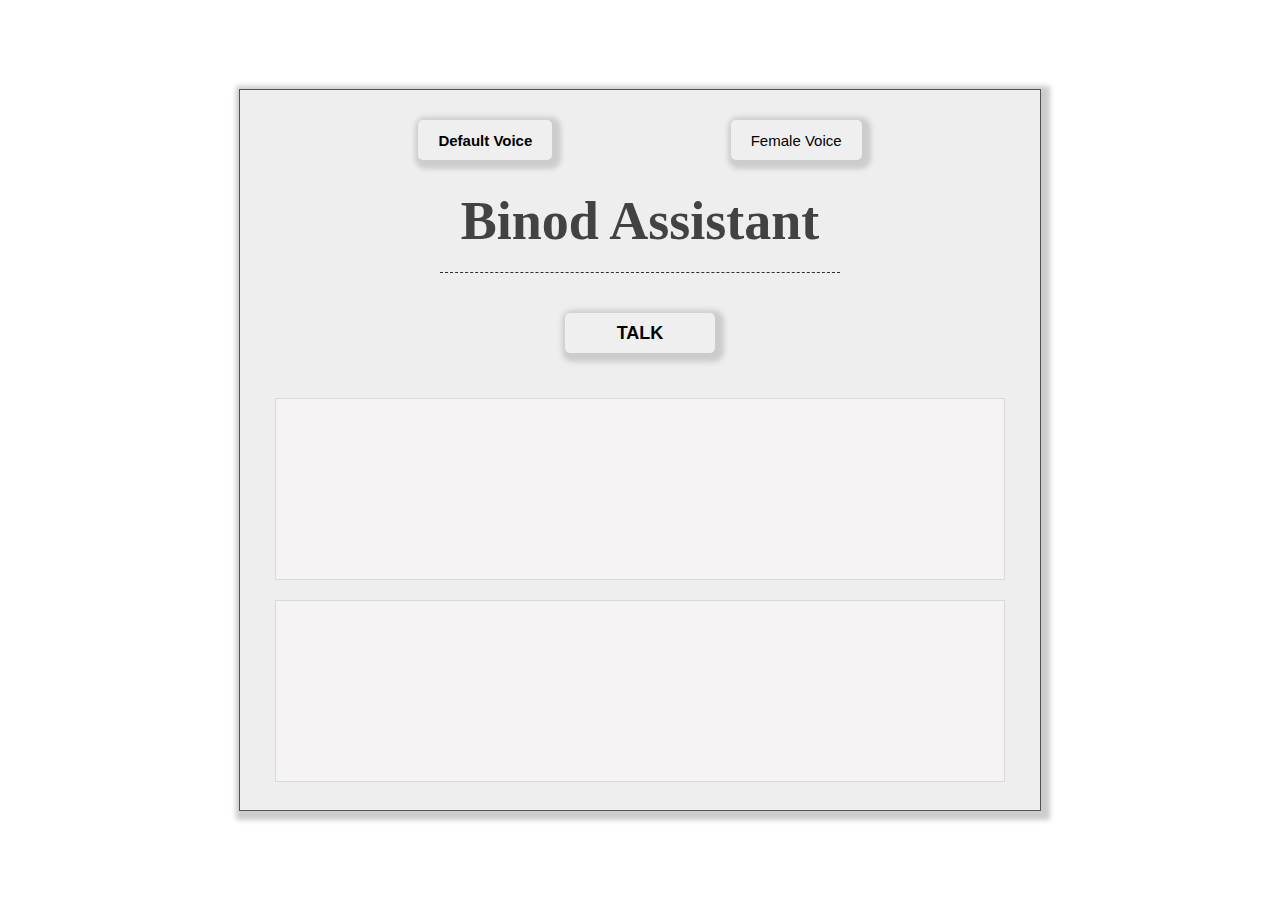
<file: BINOD Assistnat/index.htm>
<!DOCTYPE html>
<html lang="en">
<head>
    <meta charset="UTF-8">
    <meta name="viewport" content="width=device-width, initial-scale=1.0">
    <title>Binod Assistant</title>
    <link rel="stylesheet" href="./style.css">
</head>
<body>
    <div class="contatiner">
        <div class="box">
            <div class="voice-changer">
                <button class="default active">
                    Default Voice
                </button>
                <button class="female inactive">
                    Female Voice
                </button>
            </div>
            <div class="heading">
                <h2>Binod Assistant</h2><p></p>
            </div>
            <button class="talk">
                Talk
            </button>
            <div class="voice-assistant">
                <div class="content">

                </div>
                <div class="answer">

                </div>
            </div>
        </div>
    </div>

    <script>alert("wait few seconds before choosing the female voice")</script>
    <script src="./app2.js"></script>
</body>
</html>
</file>
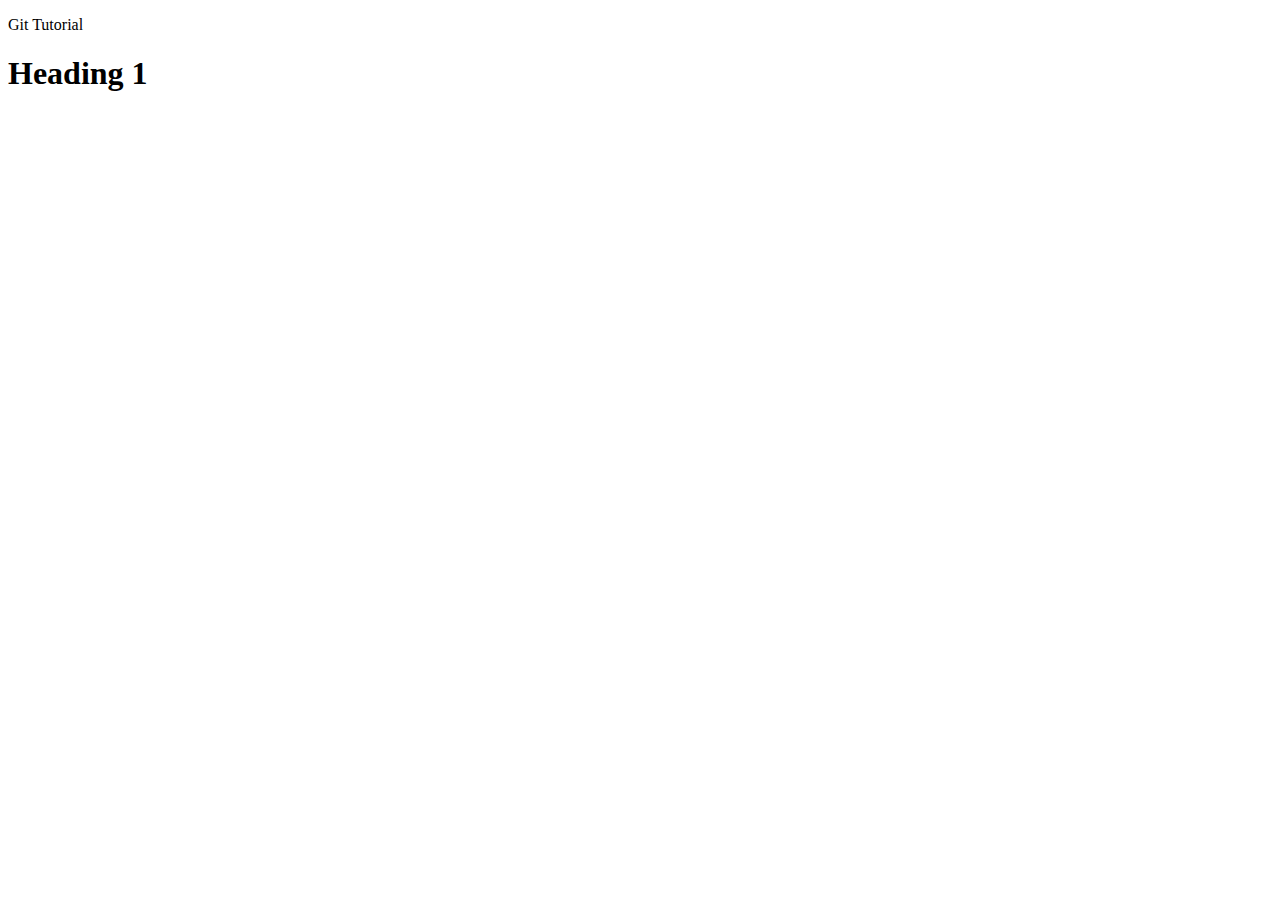
<file: Git Tutorial/index.html>
<!DOCTYPE html>
<html lang="en">
<head>
    <meta charset="UTF-8">
    <meta name="viewport" content="width=device-width, initial-scale=1.0">
    <meta http-equiv="X-UA-Compatible" content="ie=edge">
    <title>Example</title>
</head>
<body>
    <p>Git Tutorial</p>
    <h1>Heading 1</h1>
</body>
</html>
</file>
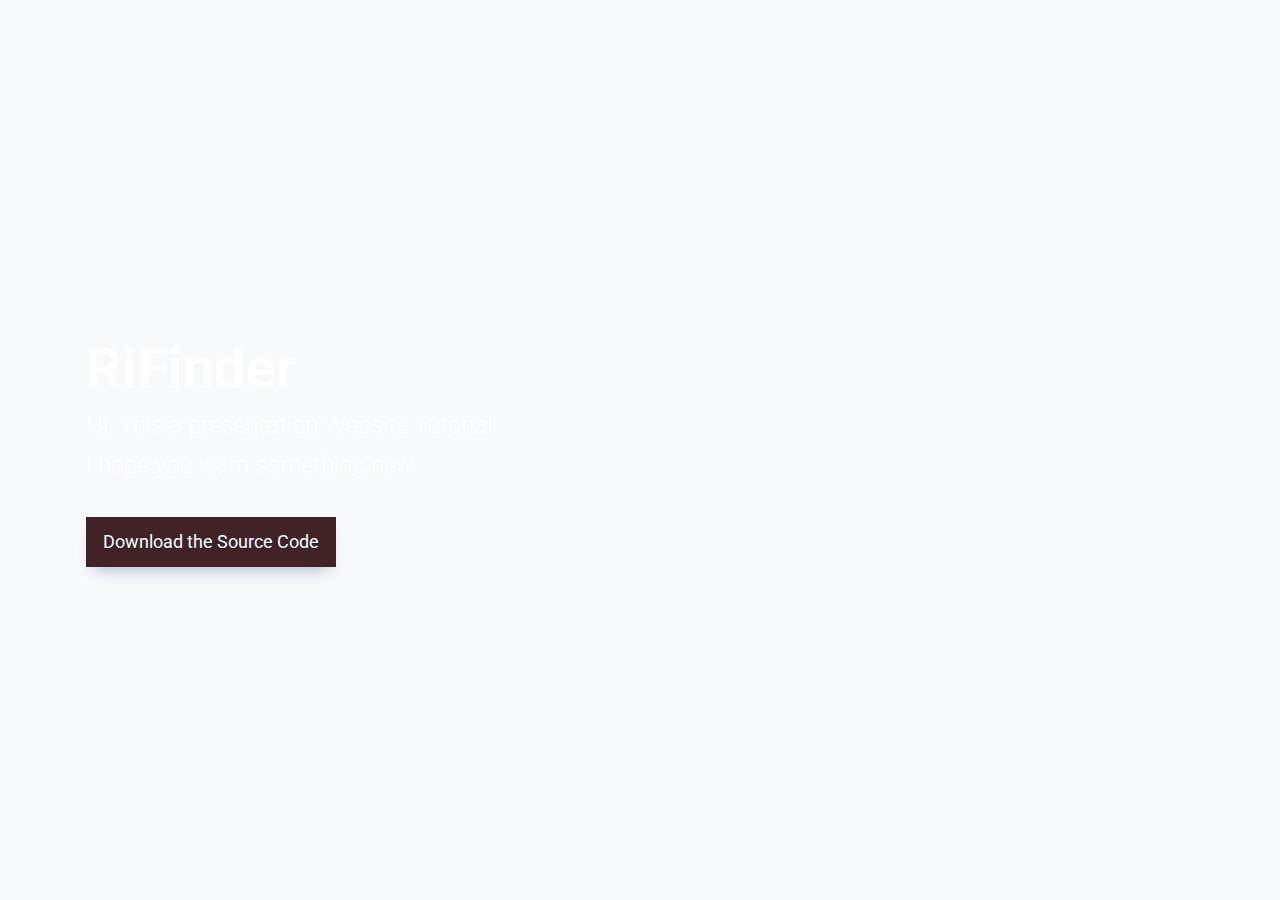
<file: Presentation Slide Website/index.htm>
<!DOCTYPE html>
<html lang="en">
<head>
    <meta charset="UTF-8">
    <meta name="viewport" content="width=device-width, initial-scale=1.0">
    <meta http-equiv="X-UA-Compatible" content="ie=edge">
    <link href="https://fonts.googleapis.com/css?family=Roboto:100,100i,300,300i,400,400i,700,700i%7CMaitree:200,300,400,600,700&amp;subset=latin-ext" rel="stylesheet">
    <link rel="stylesheet" href="https://cdnjs.cloudflare.com/ajax/libs/font-awesome/5.12.1/css/all.min.css">
    
    <title>Presentation Website</title>

    <style>
    /*!
 * Name: WebSlides
 * Version: 1.5.0
 * Date: 2018-01-01
 * Description: Making HTML presentations easy
 * URL: https://github.com/webslides/webslides#readme
 * Credits: @jlantunez, @LuisSacristan, @Belelros
 */
@charset "UTF-8";
/*-----------------------------------------------------------------------------------
	0. CSS Reset & Normalize
	1. Base
		1.1 Wrap/Container
		1.2 Animations
		1.3 Responsive Media (videos, iframe, screenshots...)
		1.4 Basic Grid (2,3,4 columns)
	2. Typography & Lists
		2.1 Headings with background
		2.2 Classes: .text-
		2.3 San Francisco Font (Apple)
	3. Header & Footer
		3.1 Logo
	4. Navigation
		4.1 Navbars
	5. SLIDES (vertically and horizontally centered)
		5.1 Mini container & Alignment
		5.2 Counter / Navigation Slides
		5.3 Background Images/Video
	6. Magic blocks = .flexblock (Flexible blocks with auto-fill and equal height).
		6.1 .flexblock.features
		6.2 .flexblock.clients
		6.3 .flexblock.steps
		6.4 .flexblock.metrics
		6.5 .flexblock.specs
		6.6 .flexblock.reasons
		6.7 .flexblock.gallery
		6.8 .flexblock.plans
		6.9. flexblock.activity
	7. Promos/Offers (pricing, tagline, CTA...)
	8. Work / Resume / CV
	9. Table of contents
	10. Cards
	11. Quotes
	12. Avatars
	13. Tables
	14. Forms
  15. Longform Elements
	16. Safari Bug (flex-wrap)
	17. Slidex index (aka zoom)
  18. Print
  19. Colors
----------------------------------------------------------------------------------- */
/*
=========================================
0. CSS Reset & Normalize
=========================================
*/
html,
body,
div,
span,
applet,
object,
iframe,
h1,
h2,
h3,
h4,
h5,
h6,
p,
blockquote,
pre,
a,
abbr,
acronym,
address,
big,
cite,
code,
del,
dfn,
em,
img,
ins,
kbd,
q,
s,
samp,
small,
strike,
strong,
sub,
sup,
tt,
var,
b,
u,
i,
center,
dl,
dt,
dd,
ol,
ul,
li,
fieldset,
form,
label,
legend,
table,
caption,
tbody,
tfoot,
thead,
tr,
th,
td,
article,
aside,
canvas,
details,
embed,
figure,
figcaption,
footer,
header,
menu,
nav,
output,
ruby,
section,
summary,
time,
mark,
audio,
video {
  border: 0;
  font: inherit;
  font-size: 100%;
  margin: 0;
  padding: 0;
  vertical-align: baseline; }

article,
aside,
details,
figcaption,
figure,
footer,
header,
main,
menu,
nav,
section,
summary {
  display: block; }

body {
  line-height: 1; }

blockquote,
q {
  quotes: '' ''; }

blockquote:before,
blockquote:after,
q:before,
q:after {
  content: ''; }

table {
  border-collapse: collapse;
  border-spacing: 0;
  margin-bottom: 24px;
  width: 100%; }

html {
  -ms-text-size-adjust: 100%;
  -webkit-text-size-adjust: 100%;
  -webkit-box-sizing: border-box;
          box-sizing: border-box; }

*,
*::before,
*::after {
  -webkit-box-sizing: inherit;
          box-sizing: inherit; }

audio,
canvas,
progress,
video {
  display: inline-block;
  vertical-align: baseline; }

embed,
iframe,
object {
  max-width: 100%; }

audio:not([controls]) {
  display: none;
  height: 0; }

[hidden],
template {
  display: none; }

ul {
  list-style: square;
  text-indent: inherit; }

ol {
  list-style: decimal; }

b,
strong {
  font-weight: 600; }

a {
  background-color: transparent; }

a:active,
a:hover {
  outline: 0; }

sup,
sub {
  font-size: .75em;
  height: 0;
  line-height: 2.2em;
  position: relative;
  vertical-align: baseline; }

sup {
  bottom: 1ex; }

sub {
  top: .5ex; }

small {
  font-size: .75em;
  line-height: 1.72; }

big {
  font-size: 1.25em; }

hr {
  border: 0;
  clear: both;
  display: block;
  height: 1px;
  margin: 3.2rem auto;
  text-align: center;
  width: 100%; }

h2 + hr,
h3 + hr {
  margin-bottom: 4.8rem; }

p + hr {
  margin-bottom: 4rem; }

dfn,
cite,
em,
i {
  font-style: italic; }

abbr,
acronym {
  cursor: help; }

mark,
ins {
  padding: 0 4px;
  text-decoration: none;
  text-shadow: none; }

::-moz-selection {
  text-shadow: none; }

::selection {
  text-shadow: none; }

img {
  border: 0;
  height: auto;
  max-width: 100%; }

img:hover {
  opacity: .9; }

svg:not(:root) {
  overflow: hidden; }

figure {
  line-height: 0;
  margin: 0;
  position: relative; }

optgroup {
  font-weight: bold; }

td,
th {
  padding: 0; }

dt {
  font-weight: bold; }

dd {
  margin: 0; }

/*=== Clearing === */
header:before, header:after,
main:before,
main:after,
section:before,
section:after,
aside:before,
aside:after,
footer:before,
footer:after,
.clear:before,
.clear:after,
.wrap:before,
.wrap:after {
  content: '';
  display: table; }

header:after,
main:after,
section:after,
aside:after,
footer:after,
.clear:after,
.wrap:after {
  clear: both; }

/*=========================================
1. Base --> Baseline: 8px = .8rem
=========================================== */
/* -- Disable elastic scrolling/bounce:
webslides.js will add .ws-ready automatically. Don't worry :) -- */
.ws-ready,
.ws-ready body {
  height: 100%;
  overflow: hidden;
  width: 100%; }

.ws-ready.ws-ready-zoom {
  overflow: visible; }
  .ws-ready.ws-ready-zoom body {
    overflow: auto; }

#webslides {
  -ms-overflow-style: none;
  -webkit-overflow-scrolling: touch;
  height: 100vh;
  overflow-x: hidden;
  overflow-y: scroll; }
  #webslides::-webkit-scrollbar {
    display: none; }

li li {
  margin-left: 1.6rem; }

a,
a:active,
a:focus,
a:visited,
input:focus,
textarea:focus,
button {
  text-decoration: none;
  -webkit-transition: all .3s ease-out;
  transition: all .3s ease-out; }

p a:active {
  position: relative;
  top: 2px; }

nav a[rel='external'] em,
.hidden {
  clip: rect(1px, 1px, 1px, 1px);
  height: 1px;
  overflow: hidden;
  position: absolute;
  width: 1px; }

.shadow {
  position: relative; }
  .shadow:before, .shadow:after {
    bottom: 1.6rem;
    content: '';
    max-width: 300px;
    position: absolute;
    top: 80%;
    width: 50%;
    z-index: -1; }
  .shadow:after {
    right: 2.4rem;
    -webkit-transform: rotate(3deg);
            transform: rotate(3deg); }
  .shadow:before {
    left: 2.4rem;
    -webkit-transform: rotate(-3deg);
            transform: rotate(-3deg); }

/*=== 1.1 WRAP/CONTAINER === */
.wrap,
header nav,
footer nav {
  margin-left: auto;
  margin-right: auto;
  max-width: 100%;
  position: relative;
  width: 100%;
  z-index: 2; }
  @media (min-width: 1024px) {
    .wrap,
    header nav,
    footer nav {
      width: 90%; } }

.frame,
.shadow {
  padding: 2.4rem; }

.radius {
  border-radius: .4rem; }

.alignright {
  float: right; }

.alignleft {
  float: left; }

.aligncenter {
  margin-left: auto;
  margin-right: auto;
  text-align: center; }

img.aligncenter,
figure.aligncenter {
  display: block;
  margin-bottom: .8rem;
  margin-top: .8rem; }

img.alignleft,
figure.alignleft,
img.alignright,
figure.alignright,
img.aligncenter,
figure.aligncenter {
  margin-bottom: 3.2rem;
  margin-top: 3.2rem; }

img.alignright,
svg.alignright,
figure.alignright {
  margin: .8rem 0 .8rem 2.4rem; }

img.alignleft,
svg.alignleft,
figure.alignleft {
  margin: .8rem 2.4rem .8rem 0; }

/*=== div.size-60, img.size-50, h1.size-40, p.size-30... === */
@media (min-width: 1024px) {
  .size-80 {
    width: 80%; }
  .size-70 {
    width: 70%; }
  .size-60 {
    width: 60%; }
  .size-50 {
    width: 50%; }
  .size-40 {
    width: 40%; }
  .size-30 {
    width: 30%; }
  .size-20 {
    width: 20%; } }

pre,
code {
  font-family: 'Cousine', monospace; }

pre {
  font-size: 1.6rem;
  line-height: 2.4rem;
  overflow: auto;
  padding: 2.4rem;
  text-align: left;
  white-space: pre-wrap;
  width: 100%;
  word-wrap: break-word; }
  pre + p {
    margin-top: 3.2rem; }
  pre code {
    padding: 0; }

code {
  padding: .4rem; }

/* === 1.2 Animations ================
Just 5 basic animations:
.fadeIn, .fadeInUp, .zoomIn, .slideInLeft, and .slideInRight
https://github.com/daneden/animate.css */
/*-- fadeIn -- */
@-webkit-keyframes fadeIn {
  from {
    opacity: 0; }
  to {
    opacity: 1; } }
@keyframes fadeIn {
  from {
    opacity: 0; }
  to {
    opacity: 1; } }

.fadeIn {
  -webkit-animation: fadeIn 1s;
          animation: fadeIn 1s; }

/*-- fadeInUp -- */
@-webkit-keyframes fadeInUp {
  from {
    opacity: 0;
    -webkit-transform: translate3d(0, 100%, 0);
            transform: translate3d(0, 100%, 0); }
  to {
    opacity: 1;
    -webkit-transform: none;
            transform: none; } }
@keyframes fadeInUp {
  from {
    opacity: 0;
    -webkit-transform: translate3d(0, 100%, 0);
            transform: translate3d(0, 100%, 0); }
  to {
    opacity: 1;
    -webkit-transform: none;
            transform: none; } }

.fadeInUp {
  -webkit-animation: fadeInUp 1s;
          animation: fadeInUp 1s; }

/*-- zoomIn -- */
@-webkit-keyframes zoomIn {
  from {
    -webkit-transform: scale3d(0.3, 0.3, 0.3);
            transform: scale3d(0.3, 0.3, 0.3); }
  50% {
    opacity: 1; } }
@keyframes zoomIn {
  from {
    -webkit-transform: scale3d(0.3, 0.3, 0.3);
            transform: scale3d(0.3, 0.3, 0.3); }
  50% {
    opacity: 1; } }

.zoomIn {
  -webkit-animation: zoomIn 1s;
          animation: zoomIn 1s; }

/*-- slideInLeft -- */
@-webkit-keyframes slideInLeft {
  from {
    -webkit-transform: translate3d(-100%, 0, 0);
            transform: translate3d(-100%, 0, 0);
    visibility: visible; }
  to {
    -webkit-transform: translate3d(0, 0, 0);
            transform: translate3d(0, 0, 0); } }
@keyframes slideInLeft {
  from {
    -webkit-transform: translate3d(-100%, 0, 0);
            transform: translate3d(-100%, 0, 0);
    visibility: visible; }
  to {
    -webkit-transform: translate3d(0, 0, 0);
            transform: translate3d(0, 0, 0); } }

.slideInLeft {
  -webkit-animation: slideInLeft 1s;
          animation: slideInLeft 1s;
  -webkit-animation-fill-mode: both;
          animation-fill-mode: both; }

/*-- slideInRight -- */
@-webkit-keyframes slideInRight {
  from {
    -webkit-transform: translate3d(100%, 0, 0);
            transform: translate3d(100%, 0, 0);
    visibility: visible; }
  to {
    -webkit-transform: translate3d(0, 0, 0);
            transform: translate3d(0, 0, 0); } }
@keyframes slideInRight {
  from {
    -webkit-transform: translate3d(100%, 0, 0);
            transform: translate3d(100%, 0, 0);
    visibility: visible; }
  to {
    -webkit-transform: translate3d(0, 0, 0);
            transform: translate3d(0, 0, 0); } }

.slideInRight {
  -webkit-animation: slideInRight 1s;
          animation: slideInRight 1s;
  -webkit-animation-fill-mode: both;
          animation-fill-mode: both; }

/* Animated Background (Matrix) */
@-webkit-keyframes anim {
  0% {
    -webkit-transform: translateY(0);
            transform: translateY(0); }
  100% {
    -webkit-transform: translateY(-1200px);
            transform: translateY(-1200px); } }
@keyframes anim {
  0% {
    -webkit-transform: translateY(0);
            transform: translateY(0); }
  100% {
    -webkit-transform: translateY(-1200px);
            transform: translateY(-1200px); } }

/* Duration */
.slow {
  -webkit-animation-duration: 4s;
          animation-duration: 4s; }
  .slow + .slow {
    -webkit-animation-duration: 5s;
            animation-duration: 5s; }

/*=== 1.3 Responsive Media (videos, iframe...) === */
.embed {
  height: 0;
  overflow: hidden;
  /*aspect ratio:16:9*/
  padding-bottom: 56.6%;
  /*aspect ratio: 4:3*/
  /*padding-bottom: 75%;*/
  position: relative;
  /* -- Responsive background video
  https://fvsch.com/code/video-background/ -- */ }
  .embed iframe,
  .embed object,
  .embed embed,
  .embed video {
    height: 100%;
    left: 0;
    margin: 0;
    position: absolute;
    top: 0;
    width: 100%; }
  .fullscreen > .embed {
    bottom: 0;
    height: auto;
    left: 0;
    padding-bottom: 0;
    position: fixed;
    right: 0;
    top: 0;
    /* 1. No object-fit support: */ }
    .fullscreen > .embed > iframe,
    .fullscreen > .embed > object,
    .fullscreen > .embed > embed,
    .fullscreen > .embed > video {
      /* 2. If supporting object-fit, overriding (1): */ }
      @media (min-aspect-ratio: 16 / 9) {
        .fullscreen > .embed > iframe,
        .fullscreen > .embed > object,
        .fullscreen > .embed > embed,
        .fullscreen > .embed > video {
          height: 300%;
          top: -100%; } }
      @media (max-aspect-ratio: 16 / 9) {
        .fullscreen > .embed > iframe,
        .fullscreen > .embed > object,
        .fullscreen > .embed > embed,
        .fullscreen > .embed > video {
          left: -100%;
          width: 300%; } }
      @supports ((-o-object-fit: cover) or (object-fit: cover)) {
        .fullscreen > .embed > iframe,
        .fullscreen > .embed > object,
        .fullscreen > .embed > embed,
        .fullscreen > .embed > video {
          height: 100%;
          left: 0;
          -o-object-fit: cover;
             object-fit: cover;
          top: 0;
          width: 100%; } }

/*=== HTML Browser (Screenshots) ================ */
/* <figure class="browser"> img </figure> */
.browser {
  border-radius: .3rem;
  margin: 0 auto 3.2rem;
  max-width: 1024px;
  overflow: hidden; }
  li .browser {
    margin-bottom: 0; }
  h1 + .browser,
  h2 + .browser,
  p + .browser {
    margin-top: 4.8rem; }
  .browser figcaption {
    padding: 2.4rem; }
  .browser:before {
    content: '\25CF   \25CF   \25CF';
    font-size: .8rem;
    left: 0;
    line-height: 0;
    padding: 1.6rem;
    position: absolute;
    text-align: left;
    top: 0;
    width: 100%; }
    @media (min-width: 768px) {
      .browser:before {
        font-size: 1.6rem; } }

/*=== 1.4. Basic Grid (Flexible blocks)
Auto-fill & Equal height === */
.grid {
  clear: both;
  display: -webkit-box;
  display: -ms-flexbox;
  display: flex;
  -ms-flex-wrap: wrap;
      flex-wrap: wrap;
  margin-left: auto;
  margin-right: auto; }
  .grid:after {
    clear: both; }
  .grid:before {
    content: '';
    display: table; }
  .grid > .column {
    display: -webkit-box;
    display: -ms-flexbox;
    display: flex;
    -webkit-box-flex: 1;
        -ms-flex: auto;
            flex: auto;
    -webkit-box-orient: vertical;
    -webkit-box-direction: normal;
        -ms-flex-direction: column;
            flex-direction: column;
    padding: 2.4rem;
    position: relative;
    -webkit-transition: .3s;
    transition: .3s;
    width: 100%; }
  .grid.vertical-align .column {
    -webkit-box-pack: center;
        -ms-flex-pack: center;
            justify-content: center; }
  @media (min-width: 768px) {
    .grid > .column {
      width: 25%; }
    .grid.sm .column:nth-child(1) {
      width: 30%; }
    .grid.sm .column:nth-child(2) {
      width: 70%; }
    .grid.ms .column:nth-child(1) {
      width: 70%; }
    .grid.ms .column:nth-child(2) {
      width: 30%; }
    .grid.sms .column:nth-child(2) {
      width: 50%; } }

/*============================
2. TYPOGRAPHY & LISTS
============================== */
html,
body {
  font-weight: 300;
  line-height: 1;
  text-rendering: optimizeLegibility; }

html,
body,
input,
select,
textarea {
  font-family: 'Roboto', 'San Francisco', helvetica, arial, sans-serif;
  font-size: 62.5%; }

body,
textarea {
  font-size: 1.8rem; }

p,
li,
dt,
dd,
time,
table,
big,
textarea,
label {
  line-height: 3.2rem;
  margin-bottom: 3.2rem; }

li,
p:last-child {
  margin-bottom: 0; }

ul > li,
ol > li {
  margin-left: 3.2rem; }

li li {
  font-size: 100%; }

/*== List .description (Product/Specs) === */
ul.description {
  padding: 0; }
  ul.description + p {
    margin-top: 3.2rem; }
  ul.description li {
    padding-bottom: .8rem;
    padding-top: .8rem;
    position: relative;
    -webkit-transition: .3s;
    transition: .3s; }
  ul.description li:hover {
    padding-left: .4rem; }

ul.description li,
.column ul li {
  list-style: none;
  margin-left: 0; }

.column ol > li {
  margin-left: 1.6rem; }

h1 svg,
h2 svg,
h3 svg,
h4 svg {
  margin-top: -.8rem; }

.text-intro svg,
.text-quote p svg,
.wall p svg,
.try svg {
  margin-top: -.4rem; }

h1 {
  font-size: 4rem;
  line-height: 5.6rem; }
  @media (min-width: 768px) {
    h1 {
      font-size: 5.6rem;
      line-height: 7.2rem; } }

h1 span {
  font-style: italic; }

h2 {
  font-size: 3.2rem;
  line-height: 4.8rem; }
  @media (min-width: 768px) {
    h2 {
      font-size: 4.8rem;
      line-height: 6.4rem; } }

h3 {
  font-size: 2.4rem;
  line-height: 4rem; }
  @media (min-width: 768px) {
    h3 {
      font-size: 4rem;
      line-height: 5.6rem; } }

h4 {
  font-size: 2.2rem;
  line-height: 4rem; }
  @media (min-width: 768px) {
    h4 {
      font-size: 3.2rem;
      line-height: 4.8rem; } }

h5 {
  font-size: 2rem;
  font-weight: 600;
  line-height: 3.2rem; }

h6 {
  font-size: 1.8rem;
  font-weight: 600;
  line-height: 3.2rem; }

h2.alignleft + p.alignright {
  margin-bottom: 0;
  margin-top: 1.2rem; }

h3.alignleft + p.alignright {
  margin-bottom: 0;
  margin-top: .4rem; }

h1 + h1 {
  margin-top: .8rem; }

h1 + h2 {
  margin-top: .8rem; }

h1 + h3 {
  margin-top: .8rem; }

h1 + h4 {
  margin-top: .8rem; }

h1 + h5 {
  margin-top: .8rem; }

h1 + h6 {
  margin-top: .8rem; }

h2 + h1 {
  margin-top: .8rem; }

h2 + h2 {
  margin-top: .8rem; }

h2 + h3 {
  margin-top: .8rem; }

h2 + h4 {
  margin-top: .8rem; }

h2 + h5 {
  margin-top: .8rem; }

h2 + h6 {
  margin-top: .8rem; }

h3 + h1 {
  margin-top: .8rem; }

h3 + h2 {
  margin-top: .8rem; }

h3 + h3 {
  margin-top: .8rem; }

h3 + h4 {
  margin-top: .8rem; }

h3 + h5 {
  margin-top: .8rem; }

h3 + h6 {
  margin-top: .8rem; }

h4 + h1 {
  margin-top: .8rem; }

h4 + h2 {
  margin-top: .8rem; }

h4 + h3 {
  margin-top: .8rem; }

h4 + h4 {
  margin-top: .8rem; }

h4 + h5 {
  margin-top: .8rem; }

h4 + h6 {
  margin-top: .8rem; }

h5 + h1 {
  margin-top: .8rem; }

h5 + h2 {
  margin-top: .8rem; }

h5 + h3 {
  margin-top: .8rem; }

h5 + h4 {
  margin-top: .8rem; }

h5 + h5 {
  margin-top: .8rem; }

h5 + h6 {
  margin-top: .8rem; }

h6 + h1 {
  margin-top: .8rem; }

h6 + h2 {
  margin-top: .8rem; }

h6 + h3 {
  margin-top: .8rem; }

h6 + h4 {
  margin-top: .8rem; }

h6 + h5 {
  margin-top: .8rem; }

h6 + h6 {
  margin-top: .8rem; }

h1 + img,
h2 + img,
h3 + img {
  margin-bottom: 4.8rem;
  margin-top: 4.8rem; }

[class*='content-'] > [class*='content-'] h2,
[class*='content-'] > [class*='content-'] h3,
[class*='content-'] > [class*='content-'] h4 {
  font-size: 2.4rem;
  line-height: 4rem; }

/*== 2.1. Headings with background ==*/
h1[class*='bg-'] {
  padding: 2.4rem; }

h2[class*='bg-'] {
  padding: 2.4rem; }

h3[class*='bg-'] {
  padding: 2.4rem; }

h4[class*='bg-'] {
  padding: 2.4rem; }

h5[class*='bg-'] {
  padding: 2.4rem; }

h6[class*='bg-'] {
  padding: 2.4rem; }

ul[class*='bg-'],
ol[class*='bg-'],
li[class*='bg-'],
p[class*='bg-'] {
  padding: 2.4rem; }

h1 [class*='bg-'],
h2 [class*='bg-'],
h3 [class*='bg-'] {
  padding: .4rem .8rem; }

/*== 2.2. Typography Classes = .text- == */
.text-intro,
[class*='content-'] p {
  font-size: 2.4rem;
  line-height: 4rem; }

/* -- Serif -- */
.text-serif,
h1 span {
  font-family: 'Maitree', times, serif; }

/* -- h1,h2... Promo/Landings -- */
.text-landing {
  letter-spacing: .4rem;
  text-transform: uppercase; }
  @media (min-width: 768px) {
    .text-landing {
      letter-spacing: 1.6rem; } }

/* -- Subtitle (Before h1, h2) p.subtitle + h1/h2 */
.text-subtitle {
  letter-spacing: .2rem;
  margin-bottom: 0;
  text-transform: uppercase; }
  .text-subtitle p.text-subtitle {
    font-size: 1.6rem; }
    .text-subtitle p.text-subtitle svg {
      vertical-align: text-top; }
  .text-subtitle + p {
    margin-top: 3.2rem; }

.text-uppercase {
  text-transform: uppercase; }

.text-lowercase {
  text-transform: lowercase; }

/* -- Emoji (you'll love this) -- */
.text-emoji {
  font-size: 6.8rem;
  line-height: 8.8rem; }
  @media (min-width: 768px) {
    .text-emoji {
      font-size: 12.8rem;
      line-height: 16rem; } }

/* -- Numbers (results, sales... 23,478,289 iphones) -- */
.text-data {
  font-size: 6.4rem;
  line-height: 8rem;
  margin-bottom: .8rem; }
  @media (min-width: 768px) {
    .text-data {
      font-size: 15.2rem;
      line-height: 16.8rem; } }

.text-label {
  display: inline-block;
  font-weight: 600;
  text-transform: uppercase;
  width: 12.8rem; }

/* -- Magazine Two Columns -- */
@media (min-width: 768px) {
  .text-cols {
    -webkit-column-count: 2;
            column-count: 2;
    -webkit-column-gap: 4.8rem;
            column-gap: 4.8rem;
    text-align: left; }
  .text-landing + .text-cols {
    margin-top: 3.2rem; } }

.text-cols p:first-child:first-letter {
  float: left;
  font-size: 11rem;
  font-weight: 600;
  line-height: 1;
  margin: -.4rem 1.6rem 0 0;
  padding: 0;
  text-transform: uppercase; }

/* -- Heading with border -- */
.text-context {
  position: relative; }
  .text-context:before {
    content: '';
    display: block;
    height: .2rem;
    margin-bottom: .6rem;
    width: 12rem; }
    .column .text-context:before {
      width: 100%; }
  .text-context.text-uppercase {
    letter-spacing: .1rem; }

/* -- Separator/Symbols (stars ***...) -- */
.text-symbols {
  font-weight: 600;
  letter-spacing: .8rem;
  text-align: center; }

.text-separator {
  margin-top: 2.4rem; }
  .text-separator:before {
    content: '';
    height: .4rem;
    left: 0;
    margin-top: -1.6rem;
    position: absolute;
    width: 16%; }
  @media (min-width: 568px) {
    .text-separator {
      margin-left: 20%;
      margin-top: 0;
      width: 80%; }
      .text-separator:before {
        margin-top: 1.2rem; } }

/* -- Pull Quote (Right/Left)  -- */
[class*='text-pull'] {
  font-size: 2.4rem;
  font-weight: 400;
  line-height: 4rem;
  margin-bottom: 3.2rem;
  margin-left: 2.4rem;
  margin-right: 2.4rem;
  position: relative; }

[class*='text-pull-'] {
  margin-top: .8rem;
  padding-top: 1.4rem; }
  @media (min-width: 1024px) {
    [class*='text-pull-'] {
      margin-left: -4.8rem;
      margin-right: -4.8rem; } }

@media (min-width: 568px) {
  [class*='text-pull-'] {
    max-width: 40%; }
  .text-pull-right {
    float: right;
    margin-left: 2.4rem;
    margin-right: -2.4rem; }
  .text-pull-left {
    float: left;
    margin-left: -2.4rem;
    margin-right: 2.4rem; } }

img[class*='text-pull-'],
figure[class*='text-pull-'] {
  margin-top: .8rem;
  padding-top: 0; }

/* -- Interviews (Questions & Answers)  --- */
/* -- <dl class="text-interview">
<dt>name</dt>
<dd><p>question or answer</p>
</dd>
--- */
.text-interview dt {
  font-weight: 600;
  margin-bottom: 0;
  text-transform: uppercase; }

@media (min-width: 1024px) {
  .text-interview dt {
    margin-left: -34%;
    position: absolute;
    text-align: right;
    white-space: nowrap;
    width: 30%; } }

/* -- Info Messages (error, warning, success... -- */
.text-info {
  font-size: 1.6rem;
  line-height: 2.4rem; }

/*=========================================
2.1. San Francisco Font (Apple's new font)
=========================================== */
.text-apple,
.bg-apple {
  font-family: 'San Francisco', helvetica, arial, sans-serif; }

/* Ultra Light */
@font-face {
  font-family: 'San Francisco';
  font-weight: 100;
  src: url("https://applesocial.s3.amazonaws.com/assets/styles/fonts/sanfrancisco/sanfranciscodisplay-ultralight-webfont.woff2"); }

/* Thin */
@font-face {
  font-family: 'San Francisco';
  font-weight: 200;
  src: url("https://applesocial.s3.amazonaws.com/assets/styles/fonts/sanfrancisco/sanfranciscodisplay-thin-webfont.woff2"); }

/* Regular */
@font-face {
  font-family: 'San Francisco';
  font-weight: 400;
  src: url("https://applesocial.s3.amazonaws.com/assets/styles/fonts/sanfrancisco/sanfranciscodisplay-regular-webfont.woff2"); }

/* Bold */
@font-face {
  font-family: 'San Francisco';
  font-weight: bold;
  src: url("https://applesocial.s3.amazonaws.com/assets/styles/fonts/sanfrancisco/sanfranciscodisplay-bold-webfont.woff2"); }

/*=========================================
3. Header & Footer
=========================================== */
/* -- If you want an unique, global header/footer,read this:
https://github.com/webslides/webslides/issues/57 -- */
header,
footer,
#navigation {
  padding: 2.4rem;
  -webkit-transition: all .4s ease-in-out;
  transition: all .4s ease-in-out;
  width: 100%; }

header p,
footer p {
  line-height: 4.8rem;
  margin-bottom: 0; }

header[role='banner'] img,
footer img {
  height: 4rem;
  vertical-align: middle; }

footer {
  position: relative; }

header,
footer {
  z-index: 3; }

header,
.ws-ready footer {
  left: 0;
  position: absolute;
  top: 0; }

.ws-ready footer {
  bottom: 0;
  top: auto; }

header[role='banner'] {
  opacity: 0; }
  header[role='banner']:hover {
    opacity: 1; }

@media (max-width: 767px) {
  footer .alignleft,
  footer .alignright {
    display: block;
    float: none; } }

/*=== 3.1. Logo === */
.logo {
  text-transform: lowercase; }
  .logo a {
    background: url("../images/logos/logo.svg") no-repeat 0 0;
    background-size: 4.8rem;
    float: left;
    height: 4.8rem;
    text-indent: -4000px;
    /*If you remove text-indent and add: */
    /*padding-left: 6rem;*/
    vertical-align: middle;
    width: 4.8rem; }

/*=========================================
4. Navigation
=========================================== */
/*=== 4.1. Navbars === */
nav ul {
  display: -webkit-box;
  display: -ms-flexbox;
  display: flex;
  -ms-flex-wrap: wrap;
      flex-wrap: wrap;
  /*====align left====*/
  -webkit-box-pack: start;
      -ms-flex-pack: start;
          justify-content: flex-start;
  /* ==== align center ====*/
  /*justify-content: center; */
  /*====align right====*/
  /* justify-content: flex-end; */
  /*====separated columns li a====*/
  /* justify-content: space-between; */
  /*====separated columns centered li a====*/
  /*justify-content: space-around;*/ }
  nav ul li {
    float: left;
    list-style: none;
    position: relative; }

nav ul li:first-child,
nav[role='navigation'] ul li {
  margin-left: 0; }

nav[role='navigation'] li a {
  display: -webkit-box;
  display: -ms-flexbox;
  display: flex;
  -webkit-box-pack: center;
      -ms-flex-pack: center;
          justify-content: center;
  line-height: 4.8rem;
  max-width: 100%;
  padding: 0 1.6rem;
  position: relative;
  text-decoration: none; }
  nav[role='navigation'] li a svg {
    margin: 1.5rem .4rem 1.5rem 0; }

header nav ul {
  -webkit-box-pack: end;
      -ms-flex-pack: end;
          justify-content: flex-end;
  margin: 0; }

nav.aligncenter ul,
.aligncenter nav ul {
  /* ==== align center ====*/
  -webkit-box-pack: center;
      -ms-flex-pack: center;
          justify-content: center; }

nav.navbar ul li {
  /*====full float li a ====*/
  -webkit-box-flex: 1;
      -ms-flex: 1 1 auto;
          flex: 1 1 auto; }

@media (max-width: 568px) {
  nav.navbar ul {
    -webkit-box-orient: vertical;
    -webkit-box-direction: normal;
        -ms-flex-flow: column wrap;
            flex-flow: column wrap;
    padding: 0; }
  nav.navbar li a {
    -webkit-box-pack: start;
        -ms-flex-pack: start;
            justify-content: flex-start; } }

/*============================================
5. SLIDES (Full Screen)
Vertically and horizontally centered
============================================== */
/* Fade transition to all slides.
* = All HTML elements will have those styles.*/
section * {
  -webkit-animation: fadeIn .6s ease-in-out;
          animation: fadeIn .6s ease-in-out; }

section .background,
section .light,
section .dark {
  -webkit-animation-duration: 0s;
          animation-duration: 0s; }

/*=== Section = Slide === */
section,
.slide {
  display: -webkit-box;
  display: -ms-flexbox;
  display: flex;
  -webkit-box-orient: vertical;
  -webkit-box-direction: normal;
      -ms-flex-direction: column;
          flex-direction: column;
  -webkit-box-pack: center;
      -ms-flex-pack: center;
          justify-content: center;
  min-height: 100vh;
  /*Fullscreen*/
  /* Prototyping? min-height: 720px (Baseline: 8px = .8rem)*/
  padding: 2.4rem;
  /*Fixed/Visible header? padding-top: 12rem; */
  page-break-after: always;
  position: relative;
  word-wrap: break-word; }
  @media (min-width: 1024px) {
    section,
    .slide {
      padding-bottom: 12rem;
      padding-top: 12rem; } }

/*slide with no padding (full card, .embed youtube video...) */
.fullscreen {
  padding: 0;
  /* Fixed/Visible header?
  padding:8.2rem 0 0 0;
  */ }

/* slide alignment - top */
.slide-top {
  -webkit-box-pack: start;
      -ms-flex-pack: start;
          justify-content: flex-start; }

/* slide alignment - bottom */
.slide-bottom {
  -webkit-box-pack: end;
      -ms-flex-pack: end;
          justify-content: flex-end; }

/*== 5.1. Mini container width:50%
Aligned items [class*="content-"]=== */
[class*='content-'] {
  position: relative;
  text-align: left; }

.wrap[class*='bg-'],
.wrap.frame,
[class*='content-'][class*='bg-'],
[class*='content-'].frame,
[class*='align'][class*='bg-'] {
  padding: 4.8rem; }

form[class*='bg-'] {
  padding: 2.4rem; }

[class*='content-'] > [class*='content-'] p {
  font-size: 1.8rem;
  line-height: 3.2rem; }

.content-center {
  margin: 0 auto;
  text-align: center; }

@media (min-width: 768px) {
  [class*='content-'] {
    width: 50%; }
    [class*='content-']:after, [class*='content-']:before {
      content: '';
      display: table; }
    [class*='content-']:after {
      clear: both; }
  .content-left {
    float: left; }
  .content-right {
    float: right; }
  [class*='content-'] + [class*='content-'] {
    margin-bottom: 4.8rem;
    padding-left: 2.4rem; }
  [class*='content-'] + [class*='size-'] {
    clear: both;
    margin-top: 6.4rem; } }

/*=== 5.3 Slides - Background Images/Videos === */
.background,
[class*='background-'] {
  background-repeat: no-repeat;
  bottom: 0;
  left: 0;
  position: absolute;
  right: 0;
  top: 0; }

/*=== BG Positions === */
.background {
  background-position: center;
  background-size: cover;
  /*fullscreen video
    <video class="background-video">
  */ }
  .background-top {
    background-position: top;
    background-size: cover; }
  .background-bottom {
    background-position: bottom;
    background-size: cover; }
  .background-center {
    background-position: center; }
  .background-center-top {
    background-position: center top; }
  .background-right-top {
    background-position: right top; }
  .background-left-top {
    background-position: left top; }
  .background-center-bottom, .background-left-bottom, .background-right-bottom, .background-left, .background-right {
    background-position: center bottom; }
  @media (min-width: 1024px) {
    .background-left-bottom {
      background-position: left bottom; }
    .background-right-bottom {
      background-position: right bottom; }
    .background-right {
      background-position: right; }
    .background-left {
      background-position: left; } }
  .background-video {
    height: 100%;
    -o-object-fit: fill;
       object-fit: fill;
    width: 100%; }

/*=== bg image/video overlay === */
/*-- [class*="bg-"] .background.dark, [class*="bg-"] .embed.dark...  -- */
[class*='bg-'] .light,
[class*='bg-'] .light {
  opacity: .8; }

[class*='bg-'] .dark,
[class*='bg-'] .dark {
  opacity: .2; }

[class*='bg-'] .background-video.dark {
  opacity: .5; }

@media (max-width: 1023px) {
  [class*='background-'] {
    -webkit-animation: fadeIn ease-in .2;
            animation: fadeIn ease-in .2;
    opacity: .2; }
  .background-video {
    opacity: .8; } }

/*=== Animated Background Image === */
.background.anim {
  -webkit-animation: anim 80s linear infinite;
          animation: anim 80s linear infinite;
  background-position: center top;
  background-repeat: repeat;
  background-size: 100%;
  height: 200%; }

/*=== Background with a frame === */
/*<span class="background" style="background-image:url('image.jpg')"></span>
<span class="background frame"></span>*/
[class*='background'].frame {
  margin: 2.4rem; }

/* === 5.2 Counter / Navigation Slides  === */
#navigation {
  -webkit-animation: fadeIn 8s;
          animation: fadeIn 8s;
  bottom: 0;
  left: 0;
  margin-left: auto;
  margin-right: auto;
  opacity: 0;
  position: fixed;
  right: 0;
  width: 24.4rem;
  /* hover/visibility */
  z-index: 4; }
  #navigation:hover {
    opacity: 1; }
  #navigation p {
    margin-bottom: 0; }

#counter {
  display: block;
  line-height: 4.8rem;
  margin-left: auto;
  margin-right: auto;
  position: relative;
  text-align: center;
  width: 10rem; }
  #counter a:hover {
    padding: .8rem; }

a#next,
a#previous {
  border-radius: .4rem;
  cursor: pointer;
  font-size: 2.4rem;
  height: 4rem;
  padding: .8rem;
  position: absolute;
  text-align: center;
  width: 4rem; }

a#next {
  right: 3.2rem; }

a#previous {
  left: 3.2rem; }

@media (max-width: 1024px) {
  #navigation {
    -webkit-animation: fadeIn 6s;
            animation: fadeIn 6s;
    background: url("../images/swipe.svg") no-repeat center top;
    background-size: 4.8rem; }
  #navigation a,
  #counter {
    display: none; } }

/*===============================================================
6. Magic blocks with flexbox (Auto-fill & Equal Height)
Blocks Links li>a = .flexblock.blink (.blink required)
================================================================= */
.flexblock {
  clear: both;
  display: -webkit-box;
  display: -ms-flexbox;
  display: flex;
  -ms-flex-wrap: wrap;
      flex-wrap: wrap;
  margin-left: auto;
  margin-right: auto;
  padding: 0; }
  .flexblock:after {
    clear: both; }
  .flexblock:before {
    content: '';
    display: table; }
  .flexblock li,
  .flexblock.blink li > a {
    display: -webkit-box;
    display: -ms-flexbox;
    display: flex;
    -webkit-box-orient: vertical;
    -webkit-box-direction: normal;
        -ms-flex-direction: column;
            flex-direction: column;
    margin: 0;
    padding: 2.4rem;
    position: relative; }
  .flexblock li {
    -webkit-box-flex: 1;
        -ms-flex: auto;
            flex: auto;
    text-align: left;
    -webkit-transition: .3s;
    transition: .3s;
    width: 100%; }
    .flexblock li:hover {
      -webkit-transform: translateY(-0.2rem);
              transform: translateY(-0.2rem); }
    @media (min-width: 600px) {
      .flexblock li {
        width: 50%; } }
    @media (min-width: 1024px) {
      .flexblock li {
        width: 25%; } }
  .flexblock.aligncenter li {
    text-align: center; }
  .flexblock.vertical-align li {
    -webkit-box-pack: center;
        -ms-flex-pack: center;
            justify-content: center; }
  .flexblock.blink li {
    padding: 0; }
  .flexblock li h2 svg,
  .flexblock li h3 svg {
    margin-top: 0; }

h1 + .flexblock,
h2 + .flexblock,
h3 + .flexblock,
div + ul,
div + ol {
  margin-top: 3.2rem; }

.flexblock li h2,
.flexblock li h3,
footer .column h2,
footer .column h3 {
  font-size: 1.8rem;
  font-weight: 600;
  line-height: 3.2rem;
  margin-bottom: 0; }

.flexblock li li,
.flexblock.blink li li {
  padding: 0;
  width: 100%; }

[class*='content-'] .flexblock li p {
  font-size: 1.8rem;
  line-height: 3.2rem; }

.content-right .flexblock.features li,
.content-left .flexblock.features li {
  width: 46%; }

/*====================================================================
6.1 Features <ul class="flexblock features">
====================================================================== */
.flexblock.features > li {
  border-radius: .4rem;
  margin-bottom: 4.8rem;
  width: 100%; }

.flexblock.features li h2 {
  text-transform: uppercase; }

.flexblock.features li span {
  font-weight: 300; }

.flexblock.features li p {
  margin: 0; }

.flexblock.features li p em {
  display: block; }

.flexblock.features li span,
.flexblock.features li svg {
  display: block;
  font-size: 6.4rem;
  line-height: 1;
  margin: 0; }

.flexblock.features li img {
  width: 100%; }

.flexblock.features li span sup {
  font-size: 3rem; }

@media (min-width: 1200px) {
  .flexblock.features li span,
  .flexblock.features li svg,
  .flexblock.features li img {
    float: left;
    margin-right: .8rem; } }

@media (min-width: 768px) {
  .flexblock.features {
    margin-left: -2%;
    margin-right: -2%; }
  .flexblock.features > li {
    margin-left: 2%;
    margin-right: 2%;
    width: 29%; }
  .size-50 .flexblock.features > li {
    width: 46%; }
  .column .flexblock.features > li {
    width: 100%; }
  footer .flexblock.features > li {
    margin-bottom: 0; } }

/*=====================================================================
6.2 Clients Logos <ul class="flexblock clients">
======================================================================= */
.flexblock.clients.blink li > a,
.flexblock.clients li {
  padding: 0; }

.flexblock.clients li figcaption {
  padding: 0 2.4rem 2.4rem; }

.flexblock.clients.border li figcaption {
  padding-top: 2.4rem; }

.clients.blink li > a,
.clients li {
  -webkit-box-pack: inherit;
      -ms-flex-pack: inherit;
          justify-content: inherit; }

.clients li img,
.clients li svg {
  display: block;
  padding: 2.4rem; }

.clients.border li img,
.clients.border li svg {
  display: block;
  margin-left: auto;
  margin-right: auto; }

.clients li:hover {
  z-index: 1; }

/*==================================================
6.3 flexblock.steps <ul class="flexblock steps">
About, Philosophy...
=================================================== */
.steps li {
  width: 100%; }
  .steps li img,
  .steps li span {
    display: block;
    margin: 0 auto .8rem; }
  .steps li span {
    font-size: 6.4rem; }
  @media (min-width: 768px) {
    .steps li {
      width: 50%; } }

@media (min-width: 1024px) {
  .steps li {
    width: 25%; }
  .process {
    border-left-style: solid;
    border-left-width: 15px;
    height: 0;
    left: 0;
    position: absolute;
    top: 60px;
    width: 0; } }

/*=================================================
6.4 Block Numbers - <ul class="flexblock metrics">
=================================================== */
.metrics li {
  text-align: center;
  width: 100%; }
  @media (min-width: 568px) {
    .metrics li {
      width: 50%; } }
  @media (min-width: 1024px) {
    .metrics li {
      width: 25%; } }

.metrics li strong {
  display: block; }

.metrics li span,
.metrics li svg {
  display: block;
  font-size: 6.4rem;
  line-height: 7.2rem;
  margin: 0 auto; }

.card-50 .metrics li {
  width: 50%; }

/*=====================================================
6.5 Specs/Items: <ul class="flexblock specs">
======================================================= */
.specs li {
  text-align: left;
  width: 100%; }
  .specs li:after {
    bottom: -2.4rem;
    content: '';
    display: block;
    height: 1px;
    position: relative; }
  .specs li:hover {
    -webkit-transform: translateX(0.2rem);
            transform: translateX(0.2rem); }
  .specs li span,
  .specs li svg {
    display: block;
    font-size: 6.4rem;
    line-height: 1;
    margin: 0; }
  .specs li img {
    width: 6.4rem; }
  .specs li span {
    font-weight: 300; }
    .specs li span sup {
      font-size: 3rem; }
  @media (min-width: 1024px) {
    .specs li span,
    .specs li svg,
    .specs li img {
      float: left;
      margin-right: 2.4rem; } }

/*=================================================
6.6 Reasons/Why/Numbers (counter-increment)
<ul class="flexblock reasons">
=================================================== */
.flexblock.reasons li {
  counter-increment: list;
  text-align: left;
  width: 100%; }
  .flexblock.reasons li:hover {
    -webkit-transform: translateY(-0.2rem);
            transform: translateY(-0.2rem); }
  .flexblock.reasons li:after {
    bottom: -2.4rem;
    content: '';
    display: block;
    height: 1px;
    position: relative; }
  .flexblock.reasons li:before {
    content: counter(list) ".";
    font-size: 6.4rem;
    line-height: 1; }
  @media (min-width: 768px) {
    .flexblock.reasons li {
      padding-left: 8.8rem;
      /* You need two digits? (1-10)*/
      /*padding-left: 12rem; */ }
      .flexblock.reasons li:before {
        left: 2.4rem;
        position: absolute; } }

/*=================================================
6.7 Gallery - <ul class="flexblock gallery">
Block Thumbnails li+.overlay+image
img size recommended:800x600px
=================================================== */
.flexblock.gallery li {
  margin-bottom: 4.8rem; }
  .flexblock.gallery li:nth-child(n+4) {
    -webkit-box-flex: inherit;
        -ms-flex: inherit;
            flex: inherit; }
  .flexblock.gallery li figcaption {
    padding: 1.6rem;
    position: relative; }
    .flexblock.gallery li figcaption:before {
      content: '';
      height: 0;
      left: 20%;
      margin-left: -.5em;
      position: absolute;
      top: .4rem;
      -webkit-transform: rotate(135deg);
              transform: rotate(135deg);
      -webkit-transform-origin: 0 0;
              transform-origin: 0 0;
      -webkit-transition: .1s;
      transition: .1s;
      width: 0; }
  .flexblock.gallery li:hover figcaption:before {
    top: .3rem; }

.aligncenter .flexblock.gallery li figcaption:before {
  left: 55%;
  margin-left: 0; }

.flexblock.gallery li,
.flexblock.gallery.blink li > a {
  padding: 0; }

.flexblock.gallery h2 {
  text-transform: uppercase; }

.flexblock.gallery h2 + p,
.flexblock.gallery h3 + p {
  margin-top: .8rem; }

.flexblock.gallery p {
  font-size: 1.6rem;
  line-height: 2.4rem;
  margin-bottom: 0; }

.flexblock.gallery li footer {
  margin-top: .8rem;
  padding: 1.2rem 0 0;
  position: relative; }

.flexblock.gallery li img {
  display: block;
  margin-left: auto;
  margin-right: auto; }

@media (min-width: 600px) {
  .flexblock.gallery {
    margin-left: -2%;
    margin-right: -2%; }
    .flexblock.gallery li {
      margin-left: 2%;
      margin-right: 2%;
      width: 46%; } }

@media (min-width: 1024px) {
  .flexblock.gallery li {
    width: 21%; }
  .grid.sm .flexblock.gallery li,
  .grid.ms .flexblock.gallery li {
    width: 29%; }
  .grid.sms .flexblock.gallery li {
    width: 46%; } }

.overlay {
  bottom: 0;
  cursor: pointer;
  display: -webkit-box;
  display: -ms-flexbox;
  display: flex;
  -webkit-box-orient: vertical;
  -webkit-box-direction: normal;
      -ms-flex-direction: column;
          flex-direction: column;
  height: 100%;
  -webkit-box-pack: center;
      -ms-flex-pack: center;
          justify-content: center;
  left: 0;
  opacity: 1;
  position: absolute;
  right: 0;
  top: 0;
  -webkit-transition: all .3s linear;
  transition: all .3s linear;
  width: 100%;
  z-index: 2; }

li .overlay {
  -webkit-box-align: center;
      -ms-flex-align: center;
          align-items: center; }

li .overlay h2 {
  letter-spacing: .2rem;
  margin: 0;
  padding: 0 2.4rem;
  text-align: center;
  text-transform: uppercase;
  width: 100%; }

.overlay p,
.overlay time {
  margin-bottom: 0; }

li:hover .overlay {
  cursor: pointer; }

/*===============================================
6.8 Plans / Pricing <ul class="flexblock plans">
================================================= */
.flexblock.plans > li {
  border-radius: 3px;
  margin-bottom: 4.8rem;
  text-align: center;
  z-index: 1; }

.flexblock.plans li,
.flexblock.plans.blink li > a {
  padding: 0; }

.flexblock.plans.blink li > a div,
.flexblock.plans li div {
  padding-bottom: 3.2rem; }

.flexblock.plans li p,
.flexblock.plans li h2 {
  padding: .8rem 3.2rem; }

.flexblock.plans li h2 {
  float: left;
  font-weight: 400;
  letter-spacing: .1rem;
  text-transform: uppercase;
  width: 100%; }

.flexblock.plans .price {
  clear: both;
  display: block;
  font-size: 4.8rem;
  font-weight: 400;
  line-height: 6.2rem;
  padding: 2.4rem; }
  .flexblock.plans .price sup {
    font-size: 1.8rem;
    margin-right: .4rem; }
  .flexblock.plans .price li ul {
    margin-bottom: 2.4rem; }

.flexblock.plans li ul li {
  display: block;
  padding: .8rem 3.2rem;
  text-align: left;
  width: 100%; }

@media (min-width: 1024px) {
  .flexblock.plans {
    margin-left: -2%;
    margin-right: -2%; }
    .flexblock.plans > li {
      margin-left: 2%;
      margin-right: 2%;
      width: 29%; }
    .flexblock.plans > li:hover,
    .flexblock.plans > li:nth-child(2) {
      position: relative;
      -webkit-transform: scale(1.08);
              transform: scale(1.08);
      z-index: 2; }
    .flexblock.plans:hover li:nth-child(2):not(:hover) {
      position: relative;
      -webkit-transform: scale(1);
              transform: scale(1);
      z-index: 1; } }

/*===========================================
6.9 Block Activity <ul class="activity">
CV / News
============================================= */
.flexblock.activity {
  -webkit-box-orient: vertical;
  -webkit-box-direction: normal;
      -ms-flex-direction: column;
          flex-direction: column; }
  .flexblock.activity li {
    -webkit-box-flex: 1;
        -ms-flex: 1;
            flex: 1;
    position: relative;
    width: auto; }
  .flexblock.activity p {
    margin-bottom: 0;
    vertical-align: top; }
  .flexblock.activity img {
    display: block; }
  .flexblock.activity .year,
  .flexblock.activity .title {
    display: inline;
    font-weight: 600; }
  .flexblock.activity .summary {
    width: 100%; }
  .flexblock.activity .title {
    margin-left: 1rem; }
  @media (min-width: 768px) {
    .flexblock.activity p {
      float: left; }
    .flexblock.activity .year {
      width: 15%; }
    .flexblock.activity .title {
      margin-left: 4%;
      margin-right: 4%;
      width: 27%; }
    .flexblock.activity .summary {
      width: 50%; } }

/*=============================================
7. Promos/Offers (pricing, tagline, CTA...)
=============================================== */
.cta {
  display: -webkit-box;
  display: -ms-flexbox;
  display: flex;
  -ms-flex-wrap: wrap;
      flex-wrap: wrap;
  -webkit-box-pack: center;
      -ms-flex-pack: center;
          justify-content: center; }

.number,
.cta .benefit {
  display: -webkit-box;
  display: -ms-flexbox;
  display: flex;
  -webkit-box-orient: vertical;
  -webkit-box-direction: normal;
      -ms-flex-direction: column;
          flex-direction: column;
  -webkit-box-pack: center;
      -ms-flex-pack: center;
          justify-content: center;
  max-width: 100%;
  padding: .8rem; }

.number {
  text-align: center; }

.cta .benefit {
  max-width: 100%;
  text-align: center; }

.number span {
  display: block;
  font-size: 8rem;
  line-height: 8rem; }

.number span sup {
  font-size: 4rem; }

.cta p {
  margin-bottom: 0; }

@media (min-width: 768px) {
  .number,
  .cta .benefit {
    max-width: 50%;
    padding: 4.8rem; }
  .cta .benefit {
    text-align: left; }
  .number span {
    font-size: 16rem;
    line-height: 16rem; }
    .number span sup {
      font-size: 6rem;
      vertical-align: middle; } }

/* --- Header CTA --- */
.cta-cover {
  display: table;
  width: 100%; }
  .cta-cover h1 strong {
    font-weight: 400; }
  @media (min-width: 1024px) {
    .cta-cover h1 {
      float: left;
      max-width: 80%; }
    .cta-cover h1 strong {
      display: block; }
    .cta-cover .button {
      margin-top: 1.2rem; }
    .cta-cover .try {
      text-align: center; } }
  @media (max-width: 1023px) {
    .cta-cover .alignright {
      float: none; } }

/*=========================================
8. Work/Resumé/CV <ul class="work">
=========================================== */
.work {
  clear: both;
  display: -webkit-box;
  display: -ms-flexbox;
  display: flex;
  -webkit-box-orient: vertical;
  -webkit-box-direction: normal;
      -ms-flex-direction: column;
          flex-direction: column;
  text-align: left; }
  h1 + .work,
  h2 + .work,
  h3 + .work,
  p + .work {
    margin-top: 4.8rem; }
  .work li {
    -webkit-box-flex: 1;
        -ms-flex: 1;
            flex: 1;
    list-style: none;
    margin: 0;
    position: relative; }
  .work p {
    margin-bottom: 0;
    -webkit-transition: .3s;
    transition: .3s; }
  .work li a {
    display: block;
    float: left;
    height: 100%;
    padding: 2.4rem 0;
    width: 100%; }
  .work li p {
    padding-left: 1.2rem; }
  .work li.work-label p {
    padding-left: 0; }
  .work li a:hover p:first-child {
    padding-left: 1.6rem; }
  .work li p:last-child {
    position: absolute;
    right: 1.2rem;
    top: 2.4rem; }
  .work li.work-label p:last-child {
    right: 0;
    top: 0; }
  .work-label {
    float: left;
    font-weight: 600;
    padding: 0 0 2.4rem;
    width: 100%; }
  .work-title {
    display: block;
    padding-right: 1.2rem;
    width: 75%; }

@media (min-width: 768px) {
  .work-label p,
  .work li p {
    float: left;
    margin-right: 2%;
    width: 25%; }
  .work li.work-label p:last-child,
  .work li p:last-child {
    float: right;
    margin-right: 0;
    padding-right: 1.2rem;
    position: relative;
    right: auto;
    text-align: right;
    top: auto; }
  .work li p.work-date {
    width: 120px; } }

@media (max-width: 768px) {
  .work-client,
  .work-label .work-services {
    clip: rect(1px, 1px, 1px, 1px);
    height: 1px;
    overflow: hidden;
    position: absolute;
    width: 1px; } }

/*===========================================
9. Table of contents
============================================= */
.toc,
.toc ol > li:before,
.chapter {
  position: relative;
  z-index: 2; }

.toc ol {
  counter-reset: item;
  position: relative; }
  .toc ol > li:before {
    content: counters(item, ".") ". ";
    display: table-cell;
    padding-right: .8rem;
    width: 2.4rem; }
  .toc ol li li:before {
    content: counters(item, ".") " "; }

.toc li {
  counter-increment: item;
  display: table;
  font-weight: 400;
  margin-bottom: .8rem;
  margin-left: 0;
  -webkit-transition: .3s;
  transition: .3s;
  width: 100%; }
  .toc li li {
    font-weight: 300;
    margin-bottom: 0;
    margin-left: 0; }
  .toc li .toc-page:before {
    content: '';
    display: block;
    left: 0;
    margin-top: 1.8rem;
    position: absolute;
    right: 4rem; }
  .toc li > a {
    display: inline-block;
    width: 100%; }
  .toc li a:hover span {
    font-weight: 600; }
  .toc li a:hover .toc-page:before {
    border-bottom-width: 2px; }

.chapter {
  display: inline-block;
  font-size: 1.8rem;
  line-height: 3.2rem;
  padding-right: .8rem; }

.toc-page {
  float: right; }

/*===========================================
10. Cards
============================================= */
[class*='card-'],
[class*='card-'] > a {
  clear: both;
  display: -webkit-box;
  display: -ms-flexbox;
  display: flex;
  -webkit-box-orient: horizontal;
  -webkit-box-direction: normal;
      -ms-flex-direction: row;
          flex-direction: row;
  position: relative; }

.fullscreen [class*='card-'],
.fullscreen [class*='card-'] > a {
  min-height: 100vh; }

[class*='card-'] figure img,
[class*='card-'] figure iframe {
  display: block;
  margin: 0 auto; }

[class*='card-'] figure figcaption {
  bottom: 0;
  font-size: 1.4rem;
  left: 0;
  line-height: 2.4rem;
  padding: .8rem 2.4rem;
  position: absolute;
  z-index: 2; }
  [class*='card-'] figure figcaption svg {
    font-size: 1rem; }

@media (min-width: 768px) {
  [class*='card'][class*='bg-'] figure,
  .fullscreen [class*='card'] figure {
    max-height: 100%;
    min-width: 380px;
    text-align: center;
    vertical-align: middle; }
  [class*='card-'][class*='bg-'] figure img,
  [class*='card-'][class*='bg-'] figure iframe,
  .fullscreen [class*='card-'] figure img,
  .fullscreen [class*='card-'] figure iframe {
    height: 100%;
    left: 0;
    -o-object-fit: cover;
       object-fit: cover;
    position: absolute;
    top: 0;
    width: 100%;
    z-index: 1; } }

.flex-content,
[class*='card'] blockquote {
  padding: 2.4rem;
  position: relative; }

[class*='card-'] .flex-content,
[class*='card-'] blockquote {
  display: -webkit-box;
  display: -ms-flexbox;
  display: flex;
  -webkit-box-orient: vertical;
  -webkit-box-direction: normal;
      -ms-flex-direction: column;
          flex-direction: column;
  -webkit-box-pack: center;
      -ms-flex-pack: center;
          justify-content: center; }

.flex-content p {
  position: relative; }

@media (min-width: 768px) {
  .card-50 figure,
  .card-50 blockquote,
  .card-50 .flex-content {
    width: 50%; }
  .card-30 figure,
  .card-70 .flex-content,
  .card-70 blockquote {
    width: 30%; }
  .card-40 figure,
  .card-60 .flex-content,
  .card-60 blockquote {
    width: 40%; }
  .card-60 figure,
  .card-40 .flex-content,
  .card-40 blockquote {
    width: 60%; }
  .card-70 figure,
  .card-30 .flex-content,
  .card-30 blockquote {
    width: 70%; }
  [class*='card']:nth-child(odd) figure {
    -webkit-box-ordinal-group: 1;
        -ms-flex-order: 0;
            order: 0; }
  [class*='card']:nth-child(even) figure {
    -webkit-box-ordinal-group: 2;
        -ms-flex-order: 1;
            order: 1; }
  .flex-content,
  [class*='card'] blockquote {
    padding: 4.8rem; }
  .fullscreen [class*='card'] .flex-content,
  .fullscreen [class*='card'] blockquote {
    padding: 6.4rem; } }

@media (max-width: 767px) {
  [class*='card-'],
  [class*='card-'] > a {
    -webkit-box-orient: vertical;
    -webkit-box-direction: normal;
        -ms-flex-flow: column;
            flex-flow: column; }
  .card figure,
  .card header {
    width: 100%; } }

/*=========================================
11. Quotes
=========================================== */
blockquote {
  display: inline-block;
  position: relative; }
  blockquote p {
    font-size: 2.4rem;
    line-height: 4rem; }
    blockquote p:last-child {
      margin-bottom: 3.2rem; }

/* -- Interviews dl.text-interview -- */
dd blockquote p:last-child {
  margin-bottom: 0; }

cite {
  display: block;
  text-align: center; }
  cite:before {
    content: '\2014   \2009';
    margin-right: 6px; }

cite span {
  display: block; }

/* -- A big Blockquote -- */
/* .wall will be deprecated soon. Use .text-quote ;) */
.text-quote,
.wall {
  /* Versatility: blockquote, p, h2... */
  position: relative; }
  .text-quote:before,
  .wall:before {
    content: '\201C';
    font-family: arial, sans-serif;
    font-size: 12rem;
    height: 5.6rem;
    left: -.8rem;
    line-height: 1;
    position: absolute;
    text-align: center;
    top: -4rem;
    width: 5.6rem; }
  @media (min-width: 768px) {
    .text-quote,
    .wall {
      padding-left: 6.4rem; }
      .text-quote p,
      .wall p {
        font-size: 3.2rem;
        line-height: 4.8rem; }
      .text-quote:before,
      .wall:before {
        left: .8rem;
        top: -1.6rem; } }

/*=========================================
12. Avatars - uifaces.com
=========================================== */
cite img,
img[class*='avatar-'] {
  display: inline-block;
  margin-right: 6px;
  vertical-align: middle; }

img[class*='avatar-'] {
  border-radius: 50%; }

img.avatar-40 {
  height: 40px;
  width: 40px; }

img.avatar-48 {
  height: 48px;
  width: 48px; }

img.avatar-56 {
  height: 56px;
  width: 56px; }

img.avatar-64 {
  height: 64px;
  width: 64px; }

img.avatar-72 {
  height: 72px;
  width: 72px; }

img.avatar-80 {
  height: 80px;
  width: 80px; }

/*=========================================
13. Tables
=========================================== */
table {
  margin-bottom: 3.2rem;
  margin-top: 3.2rem; }

td,
th,
thead {
  border-spacing: 0;
  padding: .7rem 2.4rem; }

thead th,
th {
  cursor: default;
  font-weight: 600;
  text-align: left;
  text-transform: uppercase;
  white-space: nowrap; }

thead,
td.goals {
  font-weight: 600;
  text-shadow: none; }

tr > td {
  font-weight: 400; }

/*=========================================
14. Forms
=========================================== */
form {
  text-align: left; }
  form + p,
  form input + p,
  form textarea + p {
    margin-top: .8rem; }

input[type='text'],
input[type='email'],
input[type='tel'],
input[type='url'],
input[type='search'],
input[type='password'] {
  -webkit-appearance: none;
     -moz-appearance: none;
          appearance: none;
  border-radius: 0; }

input,
button,
select {
  display: inline-block;
  font-size: 1.6rem;
  font-weight: 400;
  height: 4.8rem;
  margin: 0;
  padding: .7rem;
  position: relative;
  width: 100%; }

input[type='radio'],
input[type='checkbox'] {
  height: auto;
  padding: 4px;
  width: auto; }

button[type='submit'],
textarea {
  width: 100%; }

textarea {
  padding: .7rem; }

button {
  cursor: pointer;
  text-align: center;
  width: auto; }

.button {
  cursor: pointer;
  display: inline-block;
  font-size: 1.8rem;
  font-weight: 400;
  line-height: 4.8rem;
  min-width: 16rem;
  padding: 0 1.6rem;
  text-align: center; }
  .button svg {
    font-size: 2.4rem; }

.button.radius,
input.radius {
  border-radius: 2.4rem; }

button,
input[type='submit'] {
  font-weight: 400;
  letter-spacing: .1rem;
  text-transform: uppercase; }

.plans .button {
  margin-left: auto;
  margin-right: auto;
  width: 50%; }

.try {
  display: block;
  font-size: 1.6rem;
  margin-top: 1.6rem; }

fieldset {
  padding: 2.4rem; }

legend {
  border: 0;
  font-weight: 400;
  letter-spacing: .1rem;
  padding: 1.6rem 2.4rem;
  text-align: center;
  text-transform: uppercase;
  width: 100%; }

input:focus,
textarea:focus,
select:focus {
  border-width: 1px; }

a.button:hover,
button[type='submit']:hover,
input[type='submit']:hover {
  -webkit-transform: scale(1.01);
          transform: scale(1.01); }

:disabled,
button:disabled:hover {
  cursor: not-allowed; }

.user input {
  margin-bottom: 0; }
  .user input[type='email'], .user input[type='search'], .user input[type='text'] {
    width: 100%; }
    @media (min-width: 500px) {
      .user input[type='email'], .user input[type='search'], .user input[type='text'] {
        float: left;
        width: 70%; } }

.user button,
.user input[type='submit'] {
  left: 0;
  width: 100%; }
  @media (min-width: 500px) {
    .user button,
    .user input[type='submit'] {
      cursor: pointer;
      width: 30%; } }

/* Buttons/Badges */
@media (min-width: 500px) {
  [class*='button'] + [class*='button'] {
    margin-left: 1.8rem; } }

@media (max-width: 499px) {
  [class*='button'] + [class*='button'] {
    margin-top: .8rem; } }

/*=== App Store Badges === */
/* Change width and height: 216x64px, 162x48px, 135x40... */
[class*='badge-'] {
  background-repeat: no-repeat;
  background-size: cover;
  border-radius: .6rem;
  display: inline-block;
  height: 40px;
  line-height: 4rem;
  text-indent: -4000px;
  width: 135px; }
  [class*='badge-']:hover {
    opacity: .7; }
  @media (min-width: 1024px) {
    [class*='badge-'] {
      height: 48px;
      line-height: 4.8rem;
      width: 162px; } }
  @media (min-width: 500px) {
    [class*='badge-'] + [class*='badge-'] {
      margin-left: 1.8rem; } }
  @media (max-width: 499px) {
    [class*='badge-'] + [class*='badge-'] {
      margin-top: .8rem; } }

.badge-ios {
  background-image: url("../images/bt-appstore.png"); }

.badge-android {
  background-image: url("../images/bt-playstore.png"); }

/*=========================================
15. Longform
=========================================== */
/* -- Posts = .wrap.longform -- */
.longform {
  width: 72rem;
  /* Why 72rem=720px?
  90-95 characters per line = better reading speed */
  /* Mobile: video full width */ }
  .longform .alignleft,
  .longform .alignright {
    max-width: 40%; }
  .longform img.aligncenter,
  .longform figure.aligncenter {
    margin-bottom: 3.2rem;
    margin-top: 3.2rem; }
  .longform ul,
  .longform ol {
    margin-bottom: 3.2rem; }
  .longform ul ol,
  .longform ol ul,
  .longform ul ul,
  .longform ol ol {
    margin-bottom: 0; }
  .longform figcaption p,
  .longform [class*='text-pull-'] p {
    font-size: 1.6rem;
    line-height: 2.4rem; }
  .longform .text-pull.embed {
    margin-left: -2.4rem;
    margin-right: -2.4rem;
    padding-bottom: 60.6%; }
  @media (min-width: 1280px) {
    .longform [class*='text-pull-'] {
      max-width: 32%; }
    .longform .text-pull-right {
      margin-right: -256px; }
    .longform .text-pull-left {
      margin-left: -256px; } }
  @media (min-width: 1024px) {
    .longform .text-quote {
      margin-left: -4.8rem;
      margin-right: -4.8rem; } }

/*=========================================
16. SAFARI BUGS (flex-wrap)
Solution: stackoverflow.com/questions/34250282/flexbox-safari-bug-flex-wrap
=========================================== */
.flexblock:before,
.flexblock:after,
.grid:before,
.grid:after,
.cta:before,
.cta:after {
  width: 0; }

/*==============================================
18. Slides Index: Thumbnails navigation gallery
================================================ */
#webslides-zoomed {
  -ms-flex-line-pack: start;
      align-content: flex-start;
  -webkit-box-align: start;
      -ms-flex-align: start;
          align-items: flex-start;
  -webkit-box-orient: horizontal;
  -webkit-box-direction: normal;
      -ms-flex-direction: row;
          flex-direction: row;
  -webkit-box-pack: start;
      -ms-flex-pack: start;
          justify-content: flex-start;
  min-height: 100vh;
  position: relative;
  z-index: 2; }
  #webslides-zoomed.disabled {
    left: -100000px;
    position: absolute; }
  #webslides-zoomed .slide {
    height: 400%;
    width: 400%; }
    @media screen and (orientation: portrait), screen and (max-width: 768px) and (orientation: landscape) {
      #webslides-zoomed .slide {
        height: 200%;
        width: 200%; } }
    @media (max-aspect-ratio: 2 / 3) {
      #webslides-zoomed .slide {
        height: 200%;
        width: 200%; } }
  @media (min-width: 1024px) {
    #webslides-zoomed > .wrap {
      padding-bottom: 12rem;
      padding-top: 12rem; } }
  #webslides-zoomed > .wrap > .grid > .column {
    -ms-flex-item-align: auto;
        align-self: auto;
    -webkit-box-flex: 0;
        -ms-flex: 0 1 auto;
            flex: 0 1 auto;
    -webkit-box-ordinal-group: 1;
        -ms-flex-order: 0;
            order: 0;
    position: relative;
    width: 25%; }
    @media screen and (max-width: 567px) {
      #webslides-zoomed > .wrap > .grid > .column {
        width: 100%; } }
    @media screen and (min-width: 568px) and (max-width: 1024px) {
      #webslides-zoomed > .wrap > .grid > .column {
        width: 50%; } }
    @media screen and (max-width: 567px) and (orientation: portrait) {
      #webslides-zoomed > .wrap > .grid > .column {
        width: 100%; } }
    #webslides-zoomed > .wrap > .grid > .column > .wrap-zoom {
      border-radius: .3rem;
      display: inline-block;
      height: 25vh;
      overflow: hidden;
      position: relative;
      -webkit-transition: .3s;
      transition: .3s; }
      @media screen and (max-width: 567px) {
        #webslides-zoomed > .wrap > .grid > .column > .wrap-zoom {
          height: 50vh; } }
      @media screen and (min-width: 568px) and (max-width: 1023px) {
        #webslides-zoomed > .wrap > .grid > .column > .wrap-zoom {
          height: 33vh; } }
      @media screen and (orientation: portrait) {
        #webslides-zoomed > .wrap > .grid > .column > .wrap-zoom {
          height: 50vw; } }
      #webslides-zoomed > .wrap > .grid > .column > .wrap-zoom:hover {
        -webkit-transform: scale(1.02);
                transform: scale(1.02);
        z-index: 2; }
      #webslides-zoomed > .wrap > .grid > .column > .wrap-zoom.current {
        -webkit-transform: scale(1.08);
                transform: scale(1.08); }
    #webslides-zoomed > .wrap > .grid > .column > .wrap-zoom > .zoom-layer {
      background: transparent;
      cursor: pointer;
      height: 100%;
      position: absolute;
      width: 100%; }
  #webslides-zoomed .column > .wrap-zoom > .slide {
    clip: rect(0 auto auto 0);
    display: -webkit-box !important;
    display: -ms-flexbox !important;
    display: flex !important;
    left: 0;
    position: absolute;
    top: 0;
    -webkit-transform: scale(0.25) translate(-150%, -150vh);
            transform: scale(0.25) translate(-150%, -150vh); }
    @media screen and (orientation: portrait), screen and (max-width: 768px) and (orientation: landscape) {
      #webslides-zoomed .column > .wrap-zoom > .slide {
        -webkit-transform: scale(0.5) translate(-50%, -50%);
                transform: scale(0.5) translate(-50%, -50%); } }
    @media (max-aspect-ratio: 2 / 3) {
      #webslides-zoomed .column > .wrap-zoom > .slide {
        -webkit-transform: scale(0.5) translate(-50%, -50%);
                transform: scale(0.5) translate(-50%, -50%); } }
  #webslides-zoomed .column {
    opacity: 0;
    -webkit-transform: scale(1.2);
            transform: scale(1.2);
    -webkit-transition: opacity .4s, -webkit-transform .4s;
    transition: opacity .4s, -webkit-transform .4s;
    transition: opacity .4s, transform .4s;
    transition: opacity .4s, transform .4s, -webkit-transform .4s;
    -webkit-transition-delay: .2s;
            transition-delay: .2s; }
  #webslides-zoomed.in .column {
    opacity: 1;
    -webkit-transform: scale(1);
            transform: scale(1); }

.text-slide-number {
  display: inline-block;
  margin: .8rem auto;
  text-align: center; }

#webslides {
  -webkit-transition: -webkit-filter .3s;
  transition: -webkit-filter .3s;
  transition: filter .3s;
  transition: filter .3s, -webkit-filter .3s; }
  #webslides.disabled, #webslides.zooming {
    position: fixed;
    width: 100%;
    z-index: 0; }
  #webslides.disabled {
    /*
    filter: blur(10px);
    transform: scale(1.1);
    */
    /* Blur makes scroll no accesible */
    width: calc(100% - 10px); }

/*=========================================
17. PRINT
=========================================== */
@media print {
  @page {
    margin: .5cm;
    size: A4 landscape; }
  * {
    background: transparent !important;
    color: #000 !important;
    -webkit-filter: none !important;
            filter: none !important;
    text-shadow: none !important; }
  html,
  body,
  #webslides {
    height: auto !important;
    overflow: auto !important;
    width: auto !important; }
  #webslides {
    overflow-x: auto !important;
    overflow-y: auto !important; }
  section,
  .slide {
    display: -webkit-box !important;
    display: -ms-flexbox !important;
    display: flex !important;
    height: auto !important; }
  section * {
    -webkit-animation: none;
            animation: none; }
  table,
  figure {
    page-break-inside: avoid; }
  #counter,
  #navigation {
    display: none; } }

/*=========================================
19. Colors
=========================================== */
/* -- Disable elastic scrolling/bounce:
webslides.js will add .ws-ready automatically. Don't worry :) -- */
body {
  background-color: #f7f9fb;
  color: #333; }

:focus {
  -webkit-box-shadow: 0 0 2px #96bbee;
          box-shadow: 0 0 2px #96bbee; }

svg {
  fill: currentColor; }

[class*='bg-'] a,
[class*='bg-gradient-'] a {
  color: #bce; }

.bg-brown a {
  color: #c23; }

a,
.bg-white a,
.bg-light a,
.bg-gradient-white a {
  color: #402227; }

a:hover {
  color: #3af; }

.flexblock li > a,
[class*='bg-'] li > a,
[class*='bg-gradient-'] li > a,
article header a {
  color: inherit; }

hr {
  background: radial-gradient(ellipse at center, rgba(0, 20, 80, 0.2) 0, rgba(255, 255, 255, 0) 75%); }

hr:after {
  background-color: rgba(255, 255, 255, 0.8);
  color: #333; }

abbr,
acronym {
  border-bottom: 1px dotted #f7f9fb; }

mark,
ins {
  background-color: rgba(221, 238, 255, 0.8);
  color: inherit; }

::-moz-selection {
  background-color: rgba(221, 238, 255, 0.8); }

::-webkit-selection {
  background-color: rgba(221, 238, 255, 0.8); }

::selection {
  background-color: rgba(221, 238, 255, 0.8); }

pre {
  background: #fff;
  border: 1px solid rgba(0, 20, 80, 0.1);
  -webkit-box-shadow: 0 8px 16px rgba(0, 20, 80, 0.04), 0 4px 16px rgba(0, 0, 0, 0.08);
          box-shadow: 0 8px 16px rgba(0, 20, 80, 0.04), 0 4px 16px rgba(0, 0, 0, 0.08); }

pre:hover {
  -webkit-box-shadow: 0 8px 16px rgba(0, 40, 160, 0.08), 0 8px 24px rgba(0, 0, 0, 0.08);
          box-shadow: 0 8px 16px rgba(0, 40, 160, 0.08), 0 8px 24px rgba(0, 0, 0, 0.08); }

code,
[class*='bg-'] pre {
  background-color: rgba(255, 255, 255, 0.09); }

.bg-white code {
  background: rgba(0, 20, 80, 0.03); }

/*================================================
Slides - Backgrounds <section class="bg-primary">
================================================== */
/*3 Corp Colors*/
.bg-primary {
  background-color: #402227; }

.bg-secondary {
  background-color: #67d; }

.bg-light {
  background-color: #f7f9fb; }

.bg-black {
  background-color: #111; }

.bg-black-blue {
  background-color: #123; }

.bg-blue {
  background-color: #346; }

.bg-brown {
  background-color: #f9f8f2; }

.bg-gray {
  background-color: #d5d9e2; }

.bg-green {
  background-color: #077; }

.bg-purple {
  background-color: #62b; }

.bg-red {
  background-color: #c23; }

.bg-white {
  background-color: #fff; }

.bg-facebook {
  background-color: #3b5998; }

[class*='bg-'] .bg-white {
  color: #333;
  text-shadow: none; }

/* BG Apple Keynote*/
.bg-apple {
  background: -webkit-gradient(linear, left top, left bottom, from(#000), color-stop(50%, #1a2028), to(#293845));
  background: linear-gradient(to bottom, #000 0%, #1a2028 50%, #293845 100%); }

/*Font Color*/
.bg-trans-dark,
.bg-trans-gradient,
.bg-primary,
.bg-secondary,
.bg-blue,
.bg-green,
.bg-purple,
.bg-red,
.bg-facebook,
.bg-apple,
[class*='bg-black'],
[class*='bg-gradient-'] {
  color: #fff;
  text-shadow: 0 1px 0 #013; }

.bg-light p {
  color: #456; }

.bg-brown p {
  color: #666; }

/*Transparent/Opacity*/
.bg-trans-dark {
  background: rgba(0, 0, 0, 0.8); }

.bg-trans-light {
  background: rgba(0, 0, 0, 0.2); }

/*Covers/Longforms...*/
.bg-trans-gradient {
  background: -webkit-gradient(linear, left bottom, left top, from(rgba(0, 0, 0, 0.8)), to(transparent));
  background: linear-gradient(to top, rgba(0, 0, 0, 0.8) 0%, transparent 100%); }

/*Horizontal Gradient*/
.bg-gradient-h {
  background: linear-gradient(134deg, #32b 0, #62b 100%); }

/*Vertical Gradient*/
.bg-gradient-v {
  background: -webkit-gradient(linear, left bottom, left top, from(#62b), to(#32b));
  background: linear-gradient(to top, #62b 0%, #32b 100%); }

/*Radial Gradient*/
.bg-gradient-r {
  background: radial-gradient(ellipse at center, #62b 0%, #32b 100%); }

/*White Gradient (vertical)*/
.bg-gradient-white {
  background: -webkit-gradient(linear, left top, left bottom, color-stop(0, #f2f4f6), to(#fff));
  background: linear-gradient(180deg, #f2f4f6 0, #fff 100%);
  color: #333;
  text-shadow: none; }

/*Gray Gradient (horizontal)*/
.bg-gradient-gray {
  background: -webkit-gradient(linear, left top, right top, color-stop(0, #f7f9fb), to(#dee2e6));
  background: linear-gradient(90deg, #f7f9fb 0, #dee2e6 100%);
  color: #333;
  text-shadow: none; }

/*Border/Frame*/
.frame {
  border: 0.8rem solid #fff; }

[class*='background'].frame {
  border-width: .2rem; }

/*Layer/Box Shadow*/
.shadow,
.pre {
  position: relative; }

.shadow:before,
.shadow:after {
  -webkit-box-shadow: 0 16px 24px rgba(0, 20, 80, 0.3);
          box-shadow: 0 16px 24px rgba(0, 20, 80, 0.3); }

/*============================
TYPOGRAPHY
============================== */
/* -- Horizontal separator  -- */
.text-separator:before {
  background-color: rgba(170, 0, 0, 0.8); }

/* -- Pull Quote (Right/Left)  -- */
[class*='text-pull-'] {
  border-top: 4px solid rgba(0, 0, 0, 0.5); }

img[class*='text-pull-'],
figure[class*='text-pull-'] {
  border-top: 0; }

/* -- Context  -- */
[class*='bg-'] .text-context:before {
  background-color: #fff; }

.text-context:before,
.bg-white .text-context:before {
  background-color: rgba(0, 20, 80, 0.2); }

/* -- Text shadow  -- */
.text-shadow {
  text-shadow: 0 0 40px rgba(0, 0, 0, 0.5); }

/* -- time, ampersands, prepositions (for, of...), symbols...
[class*='card-'] time,
h1 span {
  color: #abd;
}

/* -- <pre> comment  -- */
.code-comment {
  color: rgba(70, 170, 130, 0.9);
  text-shadow: none; }

/*=========================================
Header/Nav
=========================================== */
header[role='banner'] {
  background-color: #fff; }

.logo a {
  color: inherit; }

nav[role='navigation'] li.active a {
  background-color: #555;
  color: #fff; }

nav[role='navigation'] li a {
  background-color: rgba(50, 50, 50, 0.9);
  color: #fff; }
  nav[role='navigation'] li a:hover {
    background-color: rgba(50, 50, 50, 0.7); }

nav li.twitter a:hover {
  background-color: #1da1f3; }

nav li.facebook a:hover {
  background-color: #3b5998; }

nav li.linkedin a:hover {
  background-color: #1683bb; }

nav li.dribbble a:hover {
  background-color: #ea4c89; }

nav li.github a:hover {
  background-color: #60b044; }

nav li.email a:hover {
  background-color: #dd4b39; }

/*===================================================
.flexblock li hover/active
===================================================== */
.flexblock li.active a,
.metrics li:hover,
.specs li:hover,
.reasons li:hover {
  background-color: rgba(0, 20, 80, 0.03); }

/*=========================================
Features & Clients List
=========================================== */
.features li,
.clients li {
  background-color: rgba(255, 255, 255, 0.9); }

[class*='bg-'] .features li,
[class*='bg-'] .clients li {
  background-color: rgba(255, 255, 255, 0.1); }

.features li:hover,
.clients li:hover {
  -webkit-box-shadow: 0 8px 16px rgba(0, 20, 80, 0.02), 0 4px 16px rgba(0, 0, 0, 0.08);
          box-shadow: 0 8px 16px rgba(0, 20, 80, 0.02), 0 4px 16px rgba(0, 0, 0, 0.08); }

/*============================
.flexblock with border
============================== */
.border {
  border-bottom: 1px solid rgba(0, 20, 80, 0.1);
  border-right: 1px solid rgba(0, 20, 80, 0.1); }

.border li {
  border-left: 1px solid rgba(0, 20, 80, 0.1);
  border-top: 1px solid rgba(0, 20, 80, 0.1); }

.flexblock.border li li {
  border: 0; }

/*===========================================
flexblock.steps
============================================= */
.steps li:nth-child(1) {
  background-color: #e8eef7; }

.steps li:nth-child(2) {
  background-color: #dde5f3; }

.steps li:nth-child(3) {
  background-color: #cdd8ec; }

.steps li:nth-child(4) {
  background-color: #bbcdec; }

.process {
  border-bottom: 15px solid transparent;
  border-top: 15px solid transparent; }

.steps li:hover,
.steps.blink li:hover > a {
  background-color: #b8cef7; }

@media (min-width: 1024px) {
  .process.step-2 {
    border-left-color: #e8eef7; }
  .process.step-3 {
    border-left-color: #dde5f3; }
  .process.step-4 {
    border-left-color: #cdd8ec; }
  .steps li:hover + li [class*='step-'] {
    border-left-color: #b8cef7; } }

/*=========================================================
Items: You can use for settings, drag&drop, close/delete...
=========================================================== */
.specs li:after {
  background: -webkit-gradient(linear, left top, right top, from(rgba(0, 20, 80, 0)), color-stop(50%, rgba(0, 20, 80, 0.2)), to(rgba(0, 20, 80, 0)));
  background: linear-gradient(to right, rgba(0, 20, 80, 0) 0%, rgba(0, 20, 80, 0.2) 50%, rgba(0, 20, 80, 0) 100%); }

.specs li:last-child:after {
  background: none; }

/*=========================================================
Why/Steps/Motivation/Reasons -  Decimal/Numbers
=========================================================== */
.reasons li:after {
  background: -webkit-gradient(linear, left top, right top, from(rgba(0, 20, 80, 0)), color-stop(50%, rgba(0, 20, 80, 0.2)), to(rgba(0, 20, 80, 0)));
  background: linear-gradient(to right, rgba(0, 20, 80, 0) 0%, rgba(0, 20, 80, 0.2) 50%, rgba(0, 20, 80, 0) 100%); }

.reasons li:last-child:after {
  background: none; }

/*=========================================
Overlays
=========================================== */
.overlay {
  background-color: rgba(0, 0, 0, 0.2); }

li:hover .overlay {
  background-color: rgba(0, 0, 0, 0.1); }

.overlay,
.overlay a {
  color: #fff;
  text-shadow: 0 1px 0 #111; }

/*=========================================
Gallery li+.overlay+image
=========================================== */
.gallery li {
  background-color: rgba(0, 20, 80, 0.06);
  -webkit-box-shadow: 0 1px 1px rgba(0, 0, 0, 0.2), 0 4px 8px rgba(0, 0, 0, 0.03);
          box-shadow: 0 1px 1px rgba(0, 0, 0, 0.2), 0 4px 8px rgba(0, 0, 0, 0.03); }

.gallery li figcaption {
  background-color: #fff; }

.flexblock.gallery li:hover {
  -webkit-box-shadow: 0 1px 1px rgba(0, 0, 0, 0.2), 0 4px 8px rgba(0, 0, 0, 0.08);
          box-shadow: 0 1px 1px rgba(0, 0, 0, 0.2), 0 4px 8px rgba(0, 0, 0, 0.08); }

.gallery li footer {
  border-top: 1px solid rgba(0, 20, 80, 0.1); }

.gallery li a {
  color: #333;
  text-shadow: none; }

.flesblock.gallery li a footer {
  color: #aaa; }

/*Arrow */
.gallery li figcaption:before {
  border: 0.8rem solid #000;
  border-color: transparent transparent #fff #fff; }

/*=========================================
Plans / Pricing
=========================================== */
.plans > li div,
.flexblock.plans li:hover div {
  background-color: #fff; }

.plans > li:hover,
.plans > li:nth-child(2) {
  -webkit-box-shadow: 0 1px 1px rgba(0, 0, 0, 0.1), 0 8px 16px rgba(0, 0, 0, 0.1);
          box-shadow: 0 1px 1px rgba(0, 0, 0, 0.1), 0 8px 16px rgba(0, 0, 0, 0.1); }

.plans:hover li:nth-child(2):not(:hover) {
  -webkit-box-shadow: none;
          box-shadow: none; }

.plans li h2 {
  background-color: rgba(0, 20, 80, 0.5);
  color: #fff; }

.plans ul li {
  border-bottom: 1px solid rgba(0, 20, 80, 0.1); }
  .plans ul li:last-child {
    border-bottom: 0; }

.plans > li > a {
  color: #333;
  text-shadow: none; }

/*============================
Activity/CV/Timeline/News
============================== */
.activity li {
  border-top: 0.1rem solid rgba(0, 20, 80, 0.1); }

.activity li:hover {
  background-color: rgba(0, 20, 80, 0.02); }

/*=========================================
Resume/Work/CV/Portfolio
=========================================== */
.work-label,
.work li a {
  border-bottom: 1px solid rgba(0, 20, 80, 0.1); }

.work li:nth-child(odd) > a {
  background-color: rgba(0, 20, 80, 0.03); }

.work li a:hover {
  background-color: rgba(0, 20, 80, 0.04); }

/*===========================================
Clients / Services / Logos...
============================================= */
.clients.border figcaption {
  border-top: 1px solid rgba(0, 20, 80, 0.1); }

/*====================
LOGOS
====================== */
/* --- Images (black logo/image) --- */
img.blacklogo {
  background: none;
  -webkit-filter: grayscale(100%) brightness(10%) contrast(100%);
          filter: grayscale(100%) brightness(10%) contrast(100%); }

/* --- Images (gray logo/image) --- */
img.graylogo {
  -webkit-filter: grayscale(100%) brightness(10%) contrast(10%);
          filter: grayscale(100%) brightness(10%) contrast(10%); }

/* --- Images (white Logo/Image) --- */
img.whitelogo {
  -webkit-filter: brightness(0) invert(1);
          filter: brightness(0) invert(1); }

/* --- Logo/Images Hover --- */
li:hover img.blacklogo,
li:hover img.graylogo,
img.blacklogo:hover,
img.graylogo:hover {
  background: none;
  -webkit-filter: grayscale(0%);
          filter: grayscale(0%);
  -webkit-transition: all .6s ease;
  transition: all .6s ease; }

/*=========================================================
Cards
=========================================================== */
[class*='card-'] > a {
  color: inherit; }

/* ---  card ul specs --- */
.description > li {
  border-bottom: 1px solid rgba(0, 20, 80, 0.1); }

.description > li:last-child {
  border-bottom: 0; }

/*== Figure Background === */
[class*='card-'][class*='bg-'] figure {
  background-color: rgba(0, 20, 80, 0.06); }

/*== Ficaption Cards === */
[class*='card'] figcaption,
[class*='card'] figcaption a {
  background: -webkit-gradient(linear, left top, left bottom, from(transparent), to(rgba(0, 0, 0, 0.2)));
  background: linear-gradient(to bottom, transparent 0%, rgba(0, 0, 0, 0.2) 100%);
  color: #fff; }

/*===CTA (Call to Action - Numbers, Price, Promo...)  ===== */
@media (min-width: 768px) {
  .cta .benefit {
    -o-border-image: linear-gradient(90deg, transparent, rgba(0, 0, 0, 0.4) 50%, transparent) 1 100%;
       border-image: -webkit-gradient(linear, left top, right top, from(transparent), color-stop(50%, rgba(0, 0, 0, 0.4)), to(transparent)) 1 100%;
       border-image: linear-gradient(90deg, transparent, rgba(0, 0, 0, 0.4) 50%, transparent) 1 100%;
    border-left-width: 1px;
    border-style: solid; } }

/*=========================================
Tables
=========================================== */
table td,
th,
thead {
  border: 1px solid rgba(0, 0, 0, 0.5); }

thead {
  background-color: rgba(0, 0, 0, 0.3); }

tr:nth-child(even) > td {
  background: rgba(0, 0, 0, 0.1); }

tr > td {
  border-top: 1px solid rgba(0, 0, 0, 0.5); }

td:hover,
tr:nth-child(even) > td:hover {
  background-color: rgba(255, 255, 255, 0.5); }

/*============================
Browser (Screenshots)
============================== */
.browser {
  border: 1px solid rgba(0, 20, 80, 0.1); }

.browser:hover {
  -webkit-box-shadow: 0 1px 1px rgba(0, 0, 0, 0.1), 0 8px 16px rgba(0, 0, 0, 0.1);
          box-shadow: 0 1px 1px rgba(0, 0, 0, 0.1), 0 8px 16px rgba(0, 0, 0, 0.1); }

/*=== Topbar === */
.browser:before {
  background-color: rgba(0, 20, 80, 0.1);
  border-bottom: 1px solid rgba(0, 20, 80, 0.2);
  color: rgba(255, 255, 255, 0.9); }

.browser:hover:before {
  background-color: rgba(0, 20, 80, 0.12);
  color: #fff; }

/*=========================================
Forms
=========================================== */
input,
textarea {
  background-color: #fafbfc; }

input:focus,
textarea:focus {
  background-color: #fff;
  -webkit-box-shadow: 0 0 5px #51cbee;
          box-shadow: 0 0 5px #51cbee; }

input:focus::-moz-placeholder {
  color: #ddd; }

input:focus::-webkit-input-placeholder {
  color: #ddd; }

a.button,
[class*='badge-'],
button[type='submit'],
input {
  -webkit-box-shadow: 0 10px 16px -8px rgba(0, 20, 80, 0.3);
          box-shadow: 0 10px 16px -8px rgba(0, 20, 80, 0.3); }

button,
input,
select,
textarea,
button[type='submit'],
input[type='submit'],
.button,
.button:hover,
button[type='submit']:hover,
input[type='submit']:hover {
  border: 1px solid #402227; }

button[type='submit'],
input[type='submit'],
.button,
.button:hover,
button[type='submit']:hover,
input[type='submit']:hover {
  background-color: #402227;
  color: #fff;
  text-shadow: 0 1px 0 #123; }

.button:active,
button[type='submit']:active,
input[type='submit']:active {
  background-color: #17d; }

.ghost,
.ghost:hover {
  background: none;
  color: inherit;
  text-shadow: none; }

.bg-primary select,
.bg-primary textarea,
.bg-primary .button,
.bg-primary button,
.bg-primary button:hover,
.bg-primary input,
[class*='bg-gradient-'] .button,
[class*='bg-'] a.button.ghost {
  border-color: #fff; }

[class*='bg-'] a.button {
  color: #fff; }

.bg-white a.button.ghost,
.bg-gradient-white a.button.ghost {
  border: 1px solid#402227;
  color: #333; }

:disabled,
button:disabled:hover {
  background-color: #eee;
  border-color: #eee;
  color: #ccc; }

fieldset {
  background-color: rgba(0, 20, 80, 0.2);
  border: 1px solid #402227; }

legend {
  background-color: rgba(0, 0, 0, 0.6);
  color: #fff; }

/* Inputs/Buttons - hover */
input:hover,
select:hover {
  -webkit-box-shadow: 0 0 8px rgba(0, 0, 0, 0.3);
          box-shadow: 0 0 8px rgba(0, 0, 0, 0.3); }

/* App Store Badges */
[class*='badge-'] {
  background-color: #000;
  border: 1px solid #345; }

form .flexblock li:hover {
  background-color: rgba(0, 0, 0, 0.05); }

/*============================
Table of Contents
============================== */
.toc,
.toc ol > li:before,
.chapter {
  background-color: #f7f9fb; }

.toc li .toc-page:before {
  border-bottom: 1px dotted rgba(0, 0, 0, 0.9); }

/*============================
Slides (Counter/Arrows)
============================== */
#counter,
#navigation a {
  color: #abc; }

#webslides:hover #navigation a:hover {
  background-color: rgba(0, 10, 40, 0.8);
  color: #fff; }

/*============================
Footer
============================== */
footer[role='contentinfo'] {
  background-color: #fff; }

/*============================
Slides Index
============================== */
#webslides-zoomed {
  background: rgba(0, 10, 40, 0.8); }

#webslides-zoomed .column > .wrap-zoom {
  background-color: #f7f9fb;
  -webkit-box-shadow: 0 1px 1px rgba(0, 0, 0, 0.2), 0 4px 8px rgba(0, 0, 0, 0.04);
          box-shadow: 0 1px 1px rgba(0, 0, 0, 0.2), 0 4px 8px rgba(0, 0, 0, 0.04);
  color: #333; }
  #webslides-zoomed .column > .wrap-zoom:hover {
    -webkit-box-shadow: 0 1px 1px rgba(0, 0, 0, 0.2), 0 4px 8px rgba(0, 0, 0, 0.08);
            box-shadow: 0 1px 1px rgba(0, 0, 0, 0.2), 0 4px 8px rgba(0, 0, 0, 0.08); }
  #webslides-zoomed .column > .wrap-zoom.current {
    border: 0.6rem solid rgba(0, 20, 255, 0.2); }

.text-slide-number {
  color: #abc; }

    </style>
</head>
<body>
    <main role="main">
        <article class="horizontal" id="webslides">
            <!-- Slide 1-->
            <section>
                <span class="background" style="background-image: url(http://rifinder.com/wp-content/uploads/2020/03/background.png);"></span>

                <div class="wrap" style="color:#fff">
                    <h1><strong>RiFinder</strong></h1>
                    <p class="text-intro">
                        Hi, This a presentation Website Tutorial <br>
                        I hope you learn something new
                    </p>
                    <p>
                        <a href="#" class="button zoomIn">
                            Download the Source Code
                        </a>
                    </p>
                </div>
            </section>
 
            <!--Slide 2-->
            <section>
                <div class="wrap">
                    <div class="grid vertical-align">
                        <div class="column">
                            <h3><strong>Full Stack Developer</strong></h3>
                            <p class="text-intro">
                                I'll teach Full Stack Development
                            </p>
                            <p>
                                Lorem ipsum dolor sit, amet consectetur adipisicing elit. Assumenda quia provident similique ipsam praesentium dolore nulla labore cumque quis est, vero facilis facere architecto aliquam, vitae totam velit voluptates iusto?
                            </p>
                        </div>
                        <div class="column">
                            <img src="./Images/142-1423886_html5-css3-js-html-css-javascript.png" alt="">
                        </div>
                    </div>
                </div>
            </section>

            <!--Slide 3-->
            <section>
                <div class="wrap aligncenter size-50">
                    <h2><strong>RiFinder - Diptam Paul</strong></h2>
                    <p class="text-intro">Learn Everything From Scratch</p>

                    <div class="bg-white shadow">
                        <ul class="flexblock reasons">
                            <li>
                                <h3>Easy Videos</h3>
                                <p>Lorem ipsum dolor sit amet consectetur adipisicing elit. Esse, nulla!</p>
                            </li>
                            <li>
                                <h3>Learn in a Simple Way</h3>
                                <p>Lorem ipsum dolor sit amet consectetur adipisicing elit. Eos, asperiores?</p>
                            </li>
                        </ul>
                    </div>
                </div>
            </section>


            <!--Slide 4-->
            <section>
                <div class="wrap">
                    <h2>Curriculum</h2>
                    <ul class="flexblock features">
                        <li>
                            <div>
                                <h3>Git & Github</h3>
                                <img src="./Images/1_9PnPjPI65fGwLiMfluVLrw.jpeg" alt="">
                            </div>
                        </li>
                        <li>
                            <div>
                                <h3>HTML, CSS & JS</h3>
                                <img src="./Images/142-1423886_html5-css3-js-html-css-javascript.png" alt="">
                            </div>
                        </li>
                        <li>
                            <div>
                                <h3>Python</h3>
                                <img src="./Images/How-long-does-it-take-to-learn-Python.png" alt="">
                            </div>
                        </li>
                    </ul>
                </div>
            </section>


            <!--Slide 5-->
            <section>
                <div class="wrap">
                    <h2><strong>Our Projects</strong></h2>

                    <ul class="flexblock gallery">
                        <li>
                            <a href="#">
                                <figure>
                                    <img src="./Images/1_9PnPjPI65fGwLiMfluVLrw.jpeg" alt="">
                                    <figcaption>git</figcaption>
                                </figure>
                            </a>
                        </li>
                        <li>
                            <a href="#">
                                <figure>
                                    <img src="./Images/How-long-does-it-take-to-learn-Python.png" alt="">
                                    <figcaption>python</figcaption>
                                </figure>
                            </a>
                        </li>
                        <li>
                            <a href="#">
                                <figure>
                                    <img src="./Images/How-long-does-it-take-to-learn-Python.png" alt="">
                                    <figcaption>python 2</figcaption>
                                </figure>
                            </a>
                        </li>
                    </ul>
                </div>
            </section>

            <!--Slide 6-->
            <section>
                <div class="wrap">
                  <h2><strong>More Info</strong></h2>
                  <p>Find out more</p>
                  <div class="grid vertical-align">
                    <div class="column">
                      <h4><strong>Instructors</strong></h4>
                      <p>We have some of the best programming instructors in the world working with us</p>
                      <ul class="description">
                        <li><a href="#">Brad Traversy</a></li>
                        <li><a href="#">John Doe</a></li>
                        <li><a href="#">Jane Doe</a></li>
                      </ul>
                    </div>
                    <div class="column">
                      <h4><strong>Pricing Info</strong></h4>
                      <p>Click below to find more about pricing and the different
                        programs that we offer</p>
                      <ul class="description">
                        <li><a href="#">30 Day Program</a></li>
                        <li><a href="#">60 Day Program</a></li>
                        <li><a href="#">90 Day Program</a></li>
                      </ul>
                    </div>
                    <div class="column">
                      <h4><strong>Resources</strong></h4>
                      <p>Here are some additional resources to help you on your coding
                        journey</p>
                      <ul class="description">
                        <li><a href="#">YouTube</a></li>
                        <li><a href="#">Udemy</a></li>
                        <li><a href="#">MDN Docs</a></li>
                      </ul>
                    </div>
                  </div>
                </div>
              </section>

            <!--Last Slide-->
            <section class="aligncenter">
                <div class="wrap">
                    <h2><strong>Are you guys ready to become full stack devloper</strong></h2>
                    <p class="text-intro">Lorem ipsum dolor sit amet consectetur adipisicing elit. Sapiente sunt repellendus ipsam!</p>
                    <p>
                        <a href="#" class="button zoomIn">
                            Download the Source Code
                        </a>
                    </p>
                </div>
            </section>

            <section class="slide-bottom">
                <div class="wrap">
                    <div class="content-right text-serif">
                        <h2>
                            <strong>
                                Thank You
                            </strong>
                        </h2>
                        <p>Thank you to the creator of WebSlides, and you guys for watching my videos</p>
                        <p>
                            <a href="#">@diptampaul</a>
                            <a href="#">@diptampaul</a>
                        </p>
                    </div>
                </div>
            </section>
        </article>
    </main>

    <script src="js/webslides.js"></script>
    <script>
     window.ws = new WebSlides();
    </script>
</body>
</html>
</file>
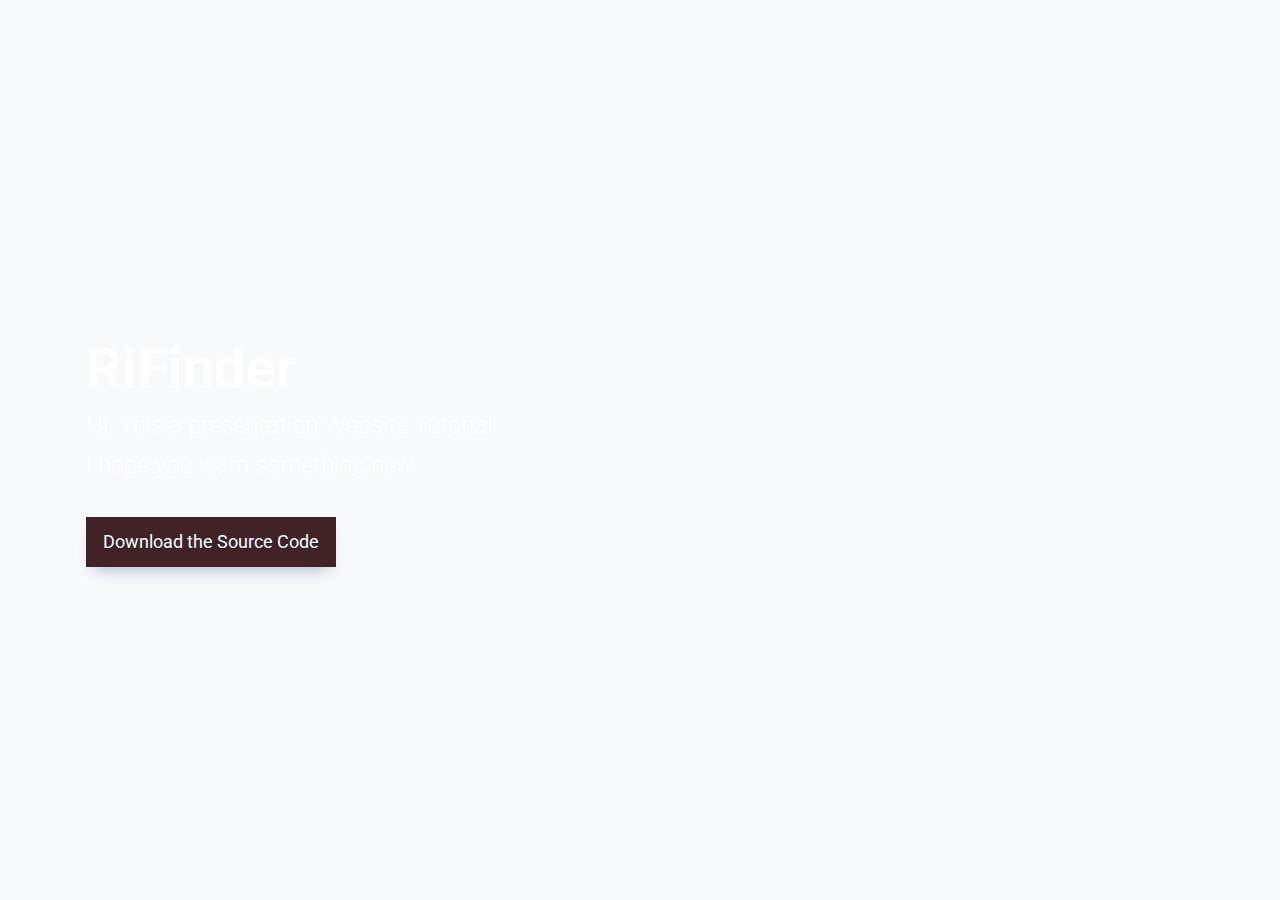
<file: Presentation Slide Website/index.html>
<!DOCTYPE html>
<html lang="en">
<head>
    <meta charset="UTF-8">
    <meta name="viewport" content="width=device-width, initial-scale=1.0">
    <meta http-equiv="X-UA-Compatible" content="ie=edge">
    <link href="https://fonts.googleapis.com/css?family=Roboto:100,100i,300,300i,400,400i,700,700i%7CMaitree:200,300,400,600,700&amp;subset=latin-ext" rel="stylesheet">
    <link rel="stylesheet" href="https://cdnjs.cloudflare.com/ajax/libs/font-awesome/5.12.1/css/all.min.css">
    <link rel="stylesheet" href="css/webslides.css">
    <title>Presentation Website</title>
</head>
<body>
    <main role="main">
        <article class="horizontal" id="webslides">
            <!-- Slide 1-->
            <section>
                <span class="background" style="background-image: url(http://rifinder.com/wp-content/uploads/2020/03/background.png);"></span>

                <div class="wrap" style="color:#fff">
                    <h1><strong>RiFinder</strong></h1>
                    <p class="text-intro">
                        Hi, This a presentation Website Tutorial <br>
                        I hope you learn something new
                    </p>
                    <p>
                        <a href="#" class="button zoomIn">
                            Download the Source Code
                        </a>
                    </p>
                </div>
            </section>
 
            <!--Slide 2-->
            <section>
                <div class="wrap">
                    <div class="grid vertical-align">
                        <div class="column">
                            <h3><strong>Full Stack Developer</strong></h3>
                            <p class="text-intro">
                                I'll teach Full Stack Development
                            </p>
                            <p>
                                Lorem ipsum dolor sit, amet consectetur adipisicing elit. Assumenda quia provident similique ipsam praesentium dolore nulla labore cumque quis est, vero facilis facere architecto aliquam, vitae totam velit voluptates iusto?
                            </p>
                        </div>
                        <div class="column">
                            <img src="./Images/142-1423886_html5-css3-js-html-css-javascript.png" alt="">
                        </div>
                    </div>
                </div>
            </section>

            <!--Slide 3-->
            <section>
                <div class="wrap aligncenter size-50">
                    <h2><strong>RiFinder - Diptam Paul</strong></h2>
                    <p class="text-intro">Learn Everything From Scratch</p>

                    <div class="bg-white shadow">
                        <ul class="flexblock reasons">
                            <li>
                                <h3>Easy Videos</h3>
                                <p>Lorem ipsum dolor sit amet consectetur adipisicing elit. Esse, nulla!</p>
                            </li>
                            <li>
                                <h3>Learn in a Simple Way</h3>
                                <p>Lorem ipsum dolor sit amet consectetur adipisicing elit. Eos, asperiores?</p>
                            </li>
                        </ul>
                    </div>
                </div>
            </section>


            <!--Slide 4-->
            <section>
                <div class="wrap">
                    <h2>Curriculum</h2>
                    <ul class="flexblock features">
                        <li>
                            <div>
                                <h3>Git & Github</h3>
                                <img src="./Images/1_9PnPjPI65fGwLiMfluVLrw.jpeg" alt="">
                            </div>
                        </li>
                        <li>
                            <div>
                                <h3>HTML, CSS & JS</h3>
                                <img src="./Images/142-1423886_html5-css3-js-html-css-javascript.png" alt="">
                            </div>
                        </li>
                        <li>
                            <div>
                                <h3>Python</h3>
                                <img src="./Images/How-long-does-it-take-to-learn-Python.png" alt="">
                            </div>
                        </li>
                    </ul>
                </div>
            </section>


            <!--Slide 5-->
            <section>
                <div class="wrap">
                    <h2><strong>Our Projects</strong></h2>

                    <ul class="flexblock gallery">
                        <li>
                            <a href="#">
                                <figure>
                                    <img src="./Images/1_9PnPjPI65fGwLiMfluVLrw.jpeg" alt="">
                                    <figcaption>git</figcaption>
                                </figure>
                            </a>
                        </li>
                        <li>
                            <a href="#">
                                <figure>
                                    <img src="./Images/How-long-does-it-take-to-learn-Python.png" alt="">
                                    <figcaption>python</figcaption>
                                </figure>
                            </a>
                        </li>
                        <li>
                            <a href="#">
                                <figure>
                                    <img src="./Images/How-long-does-it-take-to-learn-Python.png" alt="">
                                    <figcaption>python 2</figcaption>
                                </figure>
                            </a>
                        </li>
                    </ul>
                </div>
            </section>

            <!--Slide 6-->
            <section>
                <div class="wrap">
                  <h2><strong>More Info</strong></h2>
                  <p>Find out more</p>
                  <div class="grid vertical-align">
                    <div class="column">
                      <h4><strong>Instructors</strong></h4>
                      <p>We have some of the best programming instructors in the world working with us</p>
                      <ul class="description">
                        <li><a href="#">Brad Traversy</a></li>
                        <li><a href="#">John Doe</a></li>
                        <li><a href="#">Jane Doe</a></li>
                      </ul>
                    </div>
                    <div class="column">
                      <h4><strong>Pricing Info</strong></h4>
                      <p>Click below to find more about pricing and the different
                        programs that we offer</p>
                      <ul class="description">
                        <li><a href="#">30 Day Program</a></li>
                        <li><a href="#">60 Day Program</a></li>
                        <li><a href="#">90 Day Program</a></li>
                      </ul>
                    </div>
                    <div class="column">
                      <h4><strong>Resources</strong></h4>
                      <p>Here are some additional resources to help you on your coding
                        journey</p>
                      <ul class="description">
                        <li><a href="#">YouTube</a></li>
                        <li><a href="#">Udemy</a></li>
                        <li><a href="#">MDN Docs</a></li>
                      </ul>
                    </div>
                  </div>
                </div>
              </section>

            <!--Last Slide-->
            <section class="aligncenter">
                <div class="wrap">
                    <h2><strong>Are you guys ready to become full stack devloper</strong></h2>
                    <p class="text-intro">Lorem ipsum dolor sit amet consectetur adipisicing elit. Sapiente sunt repellendus ipsam!</p>
                    <p>
                        <a href="#" class="button zoomIn">
                            Download the Source Code
                        </a>
                    </p>
                </div>
            </section>

            <section class="slide-bottom">
                <div class="wrap">
                    <div class="content-right text-serif">
                        <h2>
                            <strong>
                                Thank You
                            </strong>
                        </h2>
                        <p>Thank you to the creator of WebSlides, and you guys for watching my videos</p>
                        <p>
                            <a href="#">@diptampaul</a>
                            <a href="#">@diptampaul</a>
                        </p>
                    </div>
                </div>
            </section>
        </article>
    </main>

    <script src="js/webslides.js"></script>
    <script>
     window.ws = new WebSlides();
    </script>
</body>
</html>
</file>
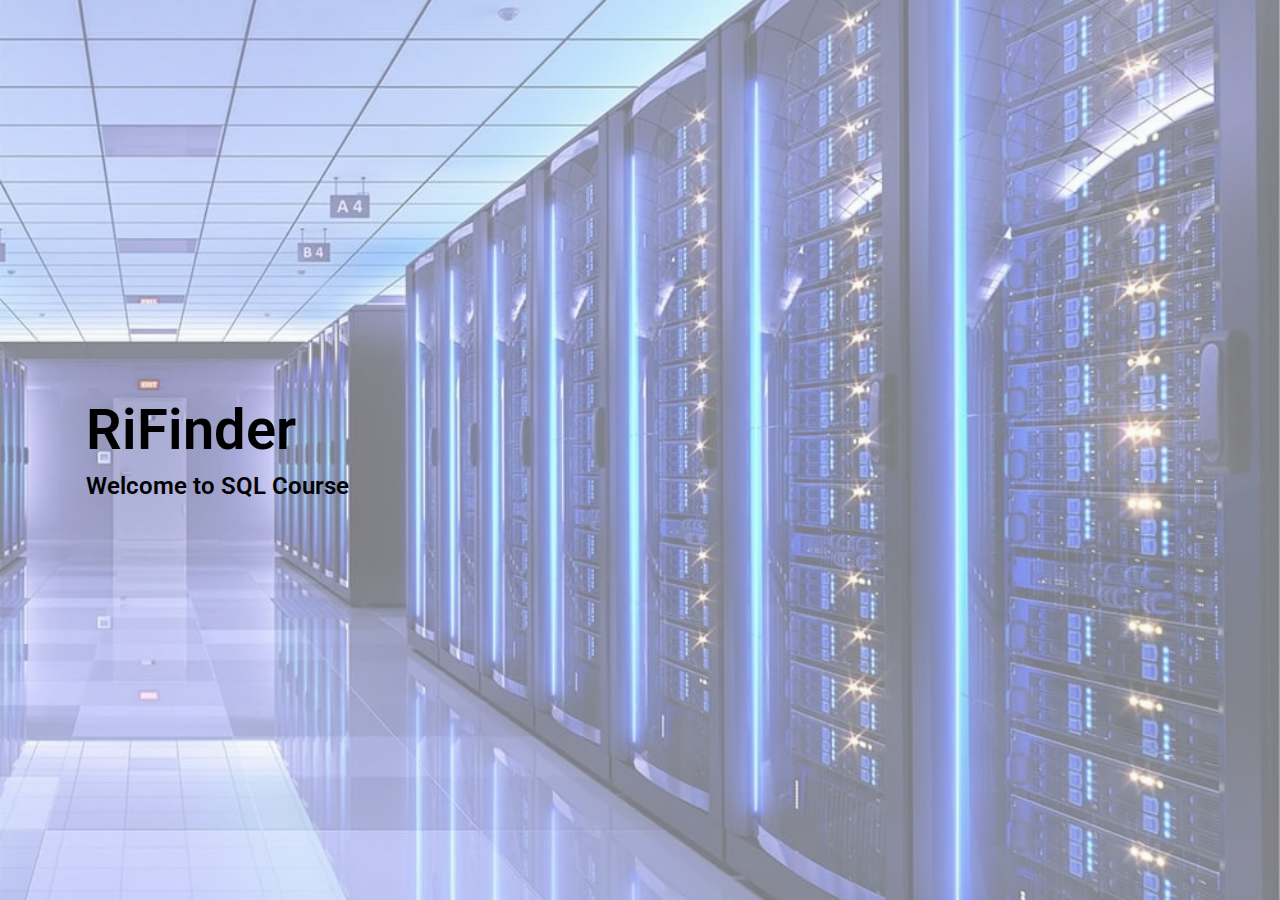
<file: SQL &  MySQLTutorial/sql Presentation/sql.html>
<!DOCTYPE html>
<html lang="en">
<head>
    <meta charset="UTF-8">
    <meta name="viewport" content="width=device-width, initial-scale=1.0">
    <meta http-equiv="X-UA-Compatible" content="ie=edge">
    <link href="https://fonts.googleapis.com/css?family=Roboto:100,100i,300,300i,400,400i,700,700i%7CMaitree:200,300,400,600,700&amp;subset=latin-ext" rel="stylesheet">
    <link rel="stylesheet" href="https://cdnjs.cloudflare.com/ajax/libs/font-awesome/5.12.1/css/all.min.css">
    <link rel="stylesheet" href="css/webslides.css">
    <title>SQL Presentation</title>
</head>
<body>
    <main role="main">
        <article class="horizontal" id="webslides">

            <!--slide 1-->
            <section>
                <span class="background" style="background-image: url(images/dbroom.webp);background-repeat: no-repeat; background-position: center; opacity: 0.5;"></span>

                <div class="wrap" style="color: #000;">
                    <h1><strong>RiFinder</strong></h1>
                    <p class="text-intro">
                        <strong>Welcome to SQL Course</strong>
                    </p>
                    <!--
                    <p>
                        <a href="#" class="button zoomIn">
                            Download the Source Code
                        </a>
                    </p>
                    -->
                </div>
            </section>


            <!--Slide 2-->
            <section>
                <div class="wrap">
                    <h2><strong>What is Database(DB)?</strong></h2>
                    <div class="grid vertical-align">
                        <div class="column">
                            <h3><strong>Any Collection of Related Information</strong></h3>
                            <ul>
                                <li>
                                    Phone Book
                                </li>
                                <li>
                                    Shopping List
                                </li>
                                <li>
                                    To-Do List
                                </li>
                                <li>
                                    Etc.
                                </li>
                            </ul>
                        </div>
                        <div class="column">
                            <h3><strong>Storing Database can be done in several ways</strong></h3>
                            <ul>
                                <li>
                                    On Paper
                                </li>
                                <li>
                                    In your Mind
                                </li>
                                <li>
                                    On a PC
                                </li>
                                <li>
                                    Cloud Storages
                                </li>
                                <li>
                                    Etc.
                                </li>
                            </ul>
                        </div>
                    </div>

                    <h5><strong><i>*But Computers are great at keeping track of large amount of datas/informations rather than storing them on a paper</i></strong></h3>
                </div>
            </section>


            <!--Slide 3-->
            <section>
                <div class="wrap">
                    <h2><strong>Now what is Data Base Management System (DBMS)?</strong></h2>

                    <h4>
                        A DBMS is a special software program which helps users to create and maintain a DataBase.
                    </h4>
                    <ol style="list-style-type: upper-roman;">
                        <li>
                            <h5>
                                Makes it easy to manage large amount of Datas
                            </h5>
                        </li>
                        <li>
                            <h5>
                                BackUps of Data
                            </h5>
                        </li>
                        <li>
                            <h5>
                                Importing/Exporting Data
                            </h5>
                        </li>
                        <li>
                            <h5>
                                Concurrency
                            </h5>
                        </li>
                        <li>
                            <h5>
                                Interact with different Programming Languages
                            </h5>
                        </li>
                        <li>
                            <h5>
                                Secure
                            </h5>
                        </li>
                    </ol>
                </div>
            </section>

            <!--Slide 4-->
            <section class="aligncenter">
                <div class="wrap aligncenter">
                    <h2><strong>Now let's Talk About C.R.U.D</strong></h2>
                    <br><br>
                    <p class="text-intro">
                        CRUD means Create, Read, Update, and Delete
                    </p>
                </div>
            </section>


            <!--Slide 5-->
            <section>
                <div class="wrap">
                    <h2><strong>Now there are two types of Databases:</strong></h1>
                    <div class="grid vertical-align">
                        <div class="column">
                            <h3><strong>Relational Database(SQL)</strong></h3>
                            <p class="text-intro">
                                Organize Data into one or more than one Table
                            </p>
                            <div class="bg-white shadow">
                                <ul class="flexblock reasons">
                                    <li>
                                        <p>Each Table has Columns and Rows</p>
                                    </li>
                                    <li>
                                        <p>There is a unique key identifier for each row</p>
                                    </li>
                                </ul>
                            </div>
                        </div>

                        <div class="column">
                            <h3><strong>Non-Relational Database(noSQL)</strong></h3>
                            <p class="text-intro">
                                Organize Data is anything but a traditional table
                            </p>
                            <div class="bg-white shadow">
                                <ul class="flexblock reasons">
                                    <li>
                                        <p>Key Value Stores</p>
                                    </li>
                                    <li>
                                        <p>Flexible Tables</p>
                                    </li>
                                </ul>
                            </div>
                        </div>
                    </div>
                </div>
            </section>

            <!--Slide 6-->
            <section>
                <div class="wrap">
                    <h2><strong>Database Queries</strong></h2>
                    <br>
                     <p class="text-intro">A database query is a request for data from a database. <br> Usually the request is to retrieve data; however, data can also be manipulated using queries.</p>
                     
                     <p class="text-intro">As the database structure become more and more complex, it becomes more difficult to get the specific pieces of information we want</p>
                </div>
            </section>
        </article>
    </main>


    <script src="js/webslides.js"></script>
    <script>
     window.ws = new WebSlides();
    </script>
</body>
</html>
</file>
<file: BINOD Assistnat/style.css>
* {
    margin: 0;
    padding:  0;
    text-decoration: none;
    text-emphasis: none;
}

body{
    text-align: center;
    transition: all 1.5s ease;
}

.contatiner{
    height: 100vh;
}

.box{
    margin: auto;
    width: 800px;
    height: 80vh;
    position: relative;
    top: 50%;
    transform: translateY(-50%);
    background-color: #eee;
    border: 0.3px solid rgb(82,82,82);
    box-shadow: 3px 3px 5px 6px #ccc;
}

.voice-changer {
    display: flex;
    justify-content: space-evenly;
    margin: 30px 0;
}

.voice-changer button,
.talk{
    height: 40px;
    padding: 0 20px;
    border-radius: 5px;
    border: none;
    cursor: pointer;
    box-shadow: 3px 3px 5px 6px #ccc;
    font-size: 15px;
}

.heading{
    margin: 15px auto;
    color: rgb(66,66,66);
}

.heading h2{
    font-size: 54px;
}

.heading p{
    border-bottom: 1px dashed rgb(46,46,46);
    margin: auto;
    width: 50%;
    height: 20px;
}

.talk{
    width: 150px;
    margin: 25px 0;
    font-size: 18px;
    font-weight: 600;
    text-transform: uppercase;
}

.content,
.answer{
    text-align: center;
    height: 20vh;
    background: #f5f3f3;
    margin: 20px 35px;
    border: 0.5px solid rgb(219, 216, 216);
    vertical-align: middle;
    line-height: 20vh;
    overflow: hidden;
}

button.active{
    font-weight: 600;
    pointer-events: none;
}
</file>
